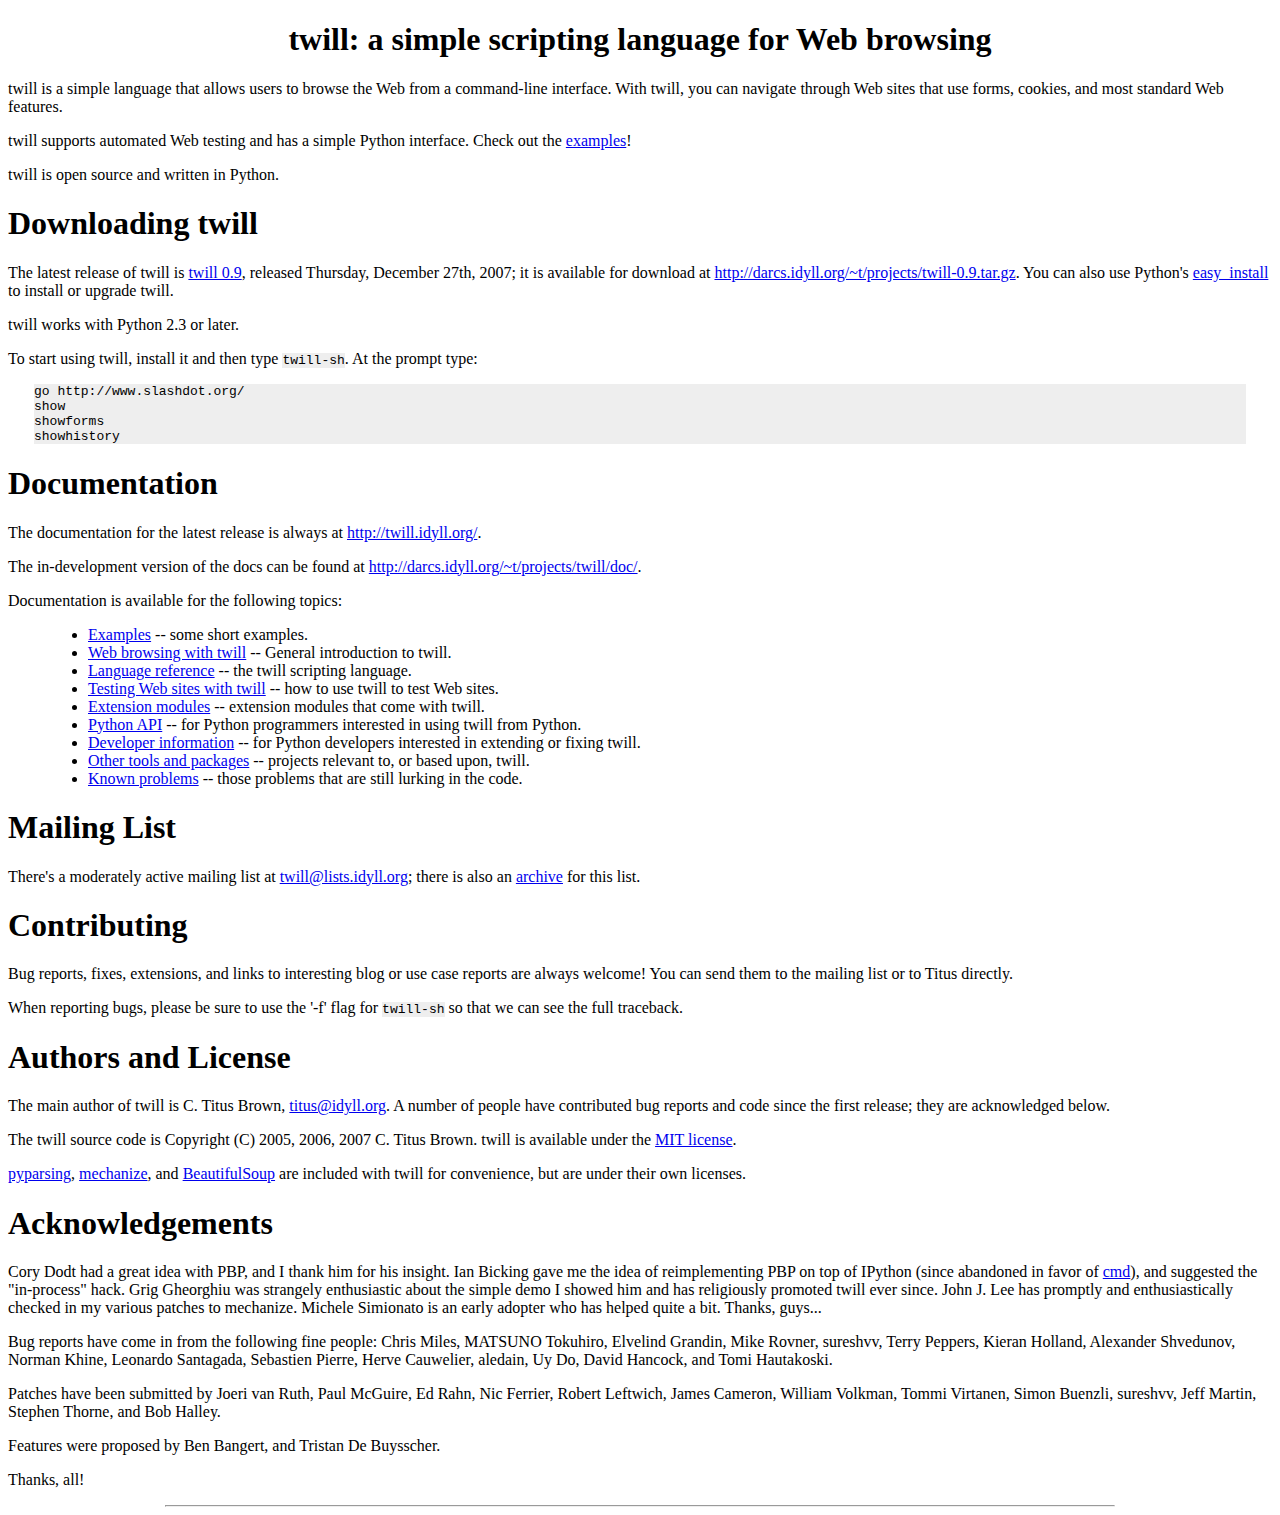
<file: twill/doc/index.html>
<?xml version="1.0" encoding="utf-8" ?>
<!DOCTYPE html PUBLIC "-//W3C//DTD XHTML 1.0 Transitional//EN" "http://www.w3.org/TR/xhtml1/DTD/xhtml1-transitional.dtd">
<html xmlns="http://www.w3.org/1999/xhtml" xml:lang="en" lang="en">
<head>
<meta http-equiv="Content-Type" content="text/html; charset=utf-8" />
<meta name="generator" content="Docutils 0.4: http://docutils.sourceforge.net/" />
<title>twill: a simple scripting language for Web browsing</title>
<style type="text/css">

/*
:Author: David Goodger
:Contact: goodger@users.sourceforge.net
:Date: $Date: 2005-12-18 01:56:14 +0100 (Sun, 18 Dec 2005) $
:Revision: $Revision: 4224 $
:Copyright: This stylesheet has been placed in the public domain.

Default cascading style sheet for the HTML output of Docutils.

See http://docutils.sf.net/docs/howto/html-stylesheets.html for how to
customize this style sheet.
*/

/* used to remove borders from tables and images */
.borderless, table.borderless td, table.borderless th {
  border: 0 }

table.borderless td, table.borderless th {
  /* Override padding for "table.docutils td" with "! important".
     The right padding separates the table cells. */
  padding: 0 0.5em 0 0 ! important }

.first {
  /* Override more specific margin styles with "! important". */
  margin-top: 0 ! important }

.last, .with-subtitle {
  margin-bottom: 0 ! important }

.hidden {
  display: none }

a.toc-backref {
  text-decoration: none ;
  color: black }

blockquote.epigraph {
  margin: 2em 5em ; }

dl.docutils dd {
  margin-bottom: 0.5em }

/* Uncomment (and remove this text!) to get bold-faced definition list terms
dl.docutils dt {
  font-weight: bold }
*/

div.abstract {
  margin: 2em 5em }

div.abstract p.topic-title {
  font-weight: bold ;
  text-align: center }

div.admonition, div.attention, div.caution, div.danger, div.error,
div.hint, div.important, div.note, div.tip, div.warning {
  margin: 2em ;
  border: medium outset ;
  padding: 1em }

div.admonition p.admonition-title, div.hint p.admonition-title,
div.important p.admonition-title, div.note p.admonition-title,
div.tip p.admonition-title {
  font-weight: bold ;
  font-family: sans-serif }

div.attention p.admonition-title, div.caution p.admonition-title,
div.danger p.admonition-title, div.error p.admonition-title,
div.warning p.admonition-title {
  color: red ;
  font-weight: bold ;
  font-family: sans-serif }

/* Uncomment (and remove this text!) to get reduced vertical space in
   compound paragraphs.
div.compound .compound-first, div.compound .compound-middle {
  margin-bottom: 0.5em }

div.compound .compound-last, div.compound .compound-middle {
  margin-top: 0.5em }
*/

div.dedication {
  margin: 2em 5em ;
  text-align: center ;
  font-style: italic }

div.dedication p.topic-title {
  font-weight: bold ;
  font-style: normal }

div.figure {
  margin-left: 2em ;
  margin-right: 2em }

div.footer, div.header {
  clear: both;
  font-size: smaller }

div.line-block {
  display: block ;
  margin-top: 1em ;
  margin-bottom: 1em }

div.line-block div.line-block {
  margin-top: 0 ;
  margin-bottom: 0 ;
  margin-left: 1.5em }

div.sidebar {
  margin-left: 1em ;
  border: medium outset ;
  padding: 1em ;
  background-color: #ffffee ;
  width: 40% ;
  float: right ;
  clear: right }

div.sidebar p.rubric {
  font-family: sans-serif ;
  font-size: medium }

div.system-messages {
  margin: 5em }

div.system-messages h1 {
  color: red }

div.system-message {
  border: medium outset ;
  padding: 1em }

div.system-message p.system-message-title {
  color: red ;
  font-weight: bold }

div.topic {
  margin: 2em }

h1.section-subtitle, h2.section-subtitle, h3.section-subtitle,
h4.section-subtitle, h5.section-subtitle, h6.section-subtitle {
  margin-top: 0.4em }

h1.title {
  text-align: center }

h2.subtitle {
  text-align: center }

hr.docutils {
  width: 75% }

img.align-left {
  clear: left }

img.align-right {
  clear: right }

ol.simple, ul.simple {
  margin-bottom: 1em }

ol.arabic {
  list-style: decimal }

ol.loweralpha {
  list-style: lower-alpha }

ol.upperalpha {
  list-style: upper-alpha }

ol.lowerroman {
  list-style: lower-roman }

ol.upperroman {
  list-style: upper-roman }

p.attribution {
  text-align: right ;
  margin-left: 50% }

p.caption {
  font-style: italic }

p.credits {
  font-style: italic ;
  font-size: smaller }

p.label {
  white-space: nowrap }

p.rubric {
  font-weight: bold ;
  font-size: larger ;
  color: maroon ;
  text-align: center }

p.sidebar-title {
  font-family: sans-serif ;
  font-weight: bold ;
  font-size: larger }

p.sidebar-subtitle {
  font-family: sans-serif ;
  font-weight: bold }

p.topic-title {
  font-weight: bold }

pre.address {
  margin-bottom: 0 ;
  margin-top: 0 ;
  font-family: serif ;
  font-size: 100% }

pre.literal-block, pre.doctest-block {
  margin-left: 2em ;
  margin-right: 2em ;
  background-color: #eeeeee }

span.classifier {
  font-family: sans-serif ;
  font-style: oblique }

span.classifier-delimiter {
  font-family: sans-serif ;
  font-weight: bold }

span.interpreted {
  font-family: sans-serif }

span.option {
  white-space: nowrap }

span.pre {
  white-space: pre }

span.problematic {
  color: red }

span.section-subtitle {
  /* font-size relative to parent (h1..h6 element) */
  font-size: 80% }

table.citation {
  border-left: solid 1px gray;
  margin-left: 1px }

table.docinfo {
  margin: 2em 4em }

table.docutils {
  margin-top: 0.5em ;
  margin-bottom: 0.5em }

table.footnote {
  border-left: solid 1px black;
  margin-left: 1px }

table.docutils td, table.docutils th,
table.docinfo td, table.docinfo th {
  padding-left: 0.5em ;
  padding-right: 0.5em ;
  vertical-align: top }

table.docutils th.field-name, table.docinfo th.docinfo-name {
  font-weight: bold ;
  text-align: left ;
  white-space: nowrap ;
  padding-left: 0 }

h1 tt.docutils, h2 tt.docutils, h3 tt.docutils,
h4 tt.docutils, h5 tt.docutils, h6 tt.docutils {
  font-size: 100% }

tt.docutils {
  background-color: #eeeeee }

ul.auto-toc {
  list-style-type: none }

</style>
</head>
<body>
<div class="document" id="twill-a-simple-scripting-language-for-web-browsing">
<h1 class="title">twill: a simple scripting language for Web browsing</h1>
<p>twill is a simple language that allows users to browse the Web from
a command-line interface.  With twill, you can navigate through Web
sites that use forms, cookies, and most standard Web features.</p>
<p>twill supports automated Web testing and has a simple Python interface.
Check out the <a class="reference" href="examples.html">examples</a>!</p>
<p>twill is open source and written in Python.</p>
<div class="section">
<h1><a id="downloading-twill" name="downloading-twill">Downloading twill</a></h1>
<p>The latest release of twill is <a class="reference" href="ANNOUNCE-0.9.txt">twill 0.9</a>,
released Thursday, December 27th, 2007; it is available for download at
<a class="reference" href="http://darcs.idyll.org/~t/projects/twill-0.9.tar.gz">http://darcs.idyll.org/~t/projects/twill-0.9.tar.gz</a>.  You can also use
Python's <a class="reference" href="http://peak.telecommunity.com/DevCenter/EasyInstall">easy_install</a> to install or upgrade twill.</p>
<p>twill works with Python 2.3 or later.</p>
<p>To start using twill, install it and then type <tt class="docutils literal"><span class="pre">twill-sh</span></tt>.  At the
prompt type:</p>
<pre class="literal-block">
go http://www.slashdot.org/
show
showforms
showhistory
</pre>
</div>
<div class="section">
<h1><a id="documentation" name="documentation">Documentation</a></h1>
<p>The documentation for the latest release is always at
<a class="reference" href="http://twill.idyll.org/">http://twill.idyll.org/</a>.</p>
<p>The in-development version of the docs can be found at
<a class="reference" href="http://darcs.idyll.org/~t/projects/twill/doc/">http://darcs.idyll.org/~t/projects/twill/doc/</a>.</p>
<p>Documentation is available for the following topics:</p>
<blockquote>
<ul class="simple">
<li><a class="reference" href="examples.html">Examples</a> -- some short examples.</li>
<li><a class="reference" href="browsing.html">Web browsing with twill</a> -- General introduction to twill.</li>
<li><a class="reference" href="commands.html">Language reference</a> -- the twill scripting language.</li>
<li><a class="reference" href="testing.html">Testing Web sites with twill</a> -- how to use twill to test Web sites.</li>
<li><a class="reference" href="extensions.html">Extension modules</a> -- extension modules that come with twill.</li>
<li><a class="reference" href="python-api.html">Python API</a> -- for Python programmers interested in using twill from
Python.</li>
<li><a class="reference" href="developer.html">Developer information</a> -- for Python developers interested in extending
or fixing twill.</li>
<li><a class="reference" href="other.html">Other tools and packages</a> -- projects relevant to, or based upon, twill.</li>
<li><a class="reference" href="problems.html">Known problems</a> -- those problems that are still lurking in the code.</li>
</ul>
</blockquote>
</div>
<div class="section">
<h1><a id="mailing-list" name="mailing-list">Mailing List</a></h1>
<p>There's a moderately active mailing list at <a class="reference" href="mailto:twill&#64;lists.idyll.org">twill&#64;lists.idyll.org</a>; there is
also an <a class="reference" href="http://lists.idyll.org/pipermail/twill/">archive</a> for this list.</p>
</div>
<div class="section">
<h1><a id="contributing" name="contributing">Contributing</a></h1>
<p>Bug reports, fixes, extensions, and links to interesting blog or
use case reports are always welcome!  You can send them to the mailing
list or to Titus directly.</p>
<p>When reporting bugs, please be sure to use the '-f' flag for <tt class="docutils literal"><span class="pre">twill-sh</span></tt>
so that we can see the full traceback.</p>
</div>
<div class="section">
<h1><a id="authors-and-license" name="authors-and-license">Authors and License</a></h1>
<p>The main author of twill is C. Titus Brown, <a class="reference" href="mailto:titus&#64;idyll.org">titus&#64;idyll.org</a>.  A
number of people have contributed bug reports and code since the first
release; they are acknowledged below.</p>
<p>The twill source code is Copyright (C) 2005, 2006, 2007 C. Titus
Brown.  twill is available under the <a class="reference" href="http://www.opensource.org/licenses/mit-license.php">MIT license</a>.</p>
<p><a class="reference" href="http://pyparsing.sourceforge.net/">pyparsing</a>, <a class="reference" href="http://wwwsearch.sf.net/">mechanize</a>, and <a class="reference" href="http://www.crummy.com/software/BeautifulSoup/">BeautifulSoup</a> are included with twill for
convenience, but are under their own licenses.</p>
</div>
<div class="section">
<h1><a id="acknowledgements" name="acknowledgements">Acknowledgements</a></h1>
<p>Cory Dodt had a great idea with PBP, and I thank him for his insight.
Ian Bicking gave me the idea of reimplementing PBP on top of IPython
(since abandoned in favor of <a class="reference" href="http://docs.python.org/lib/module-cmd.html">cmd</a>), and suggested the &quot;in-process&quot;
hack.  Grig Gheorghiu was strangely enthusiastic about the simple demo
I showed him and has religiously promoted twill ever since.  John
J. Lee has promptly and enthusiastically checked in my various patches
to mechanize.  Michele Simionato is an early adopter who has helped
quite a bit.  Thanks, guys...</p>
<p>Bug reports have come in from the following fine people: Chris Miles,
MATSUNO Tokuhiro, Elvelind Grandin, Mike Rovner, sureshvv, Terry Peppers,
Kieran Holland, Alexander Shvedunov, Norman Khine, Leonardo Santagada,
Sebastien Pierre, Herve Cauwelier, aledain, Uy Do, David Hancock,
and Tomi Hautakoski.</p>
<p>Patches have been submitted by Joeri van Ruth, Paul McGuire, Ed Rahn,
Nic Ferrier, Robert Leftwich, James Cameron, William Volkman,
Tommi Virtanen, Simon Buenzli, sureshvv, Jeff Martin, Stephen
Thorne, and Bob Halley.</p>
<p>Features were proposed by Ben Bangert, and Tristan De Buysscher.</p>
<p>Thanks, all!</p>
<hr class="docutils" />
</div>
</div>
</body>
</html>
</file>
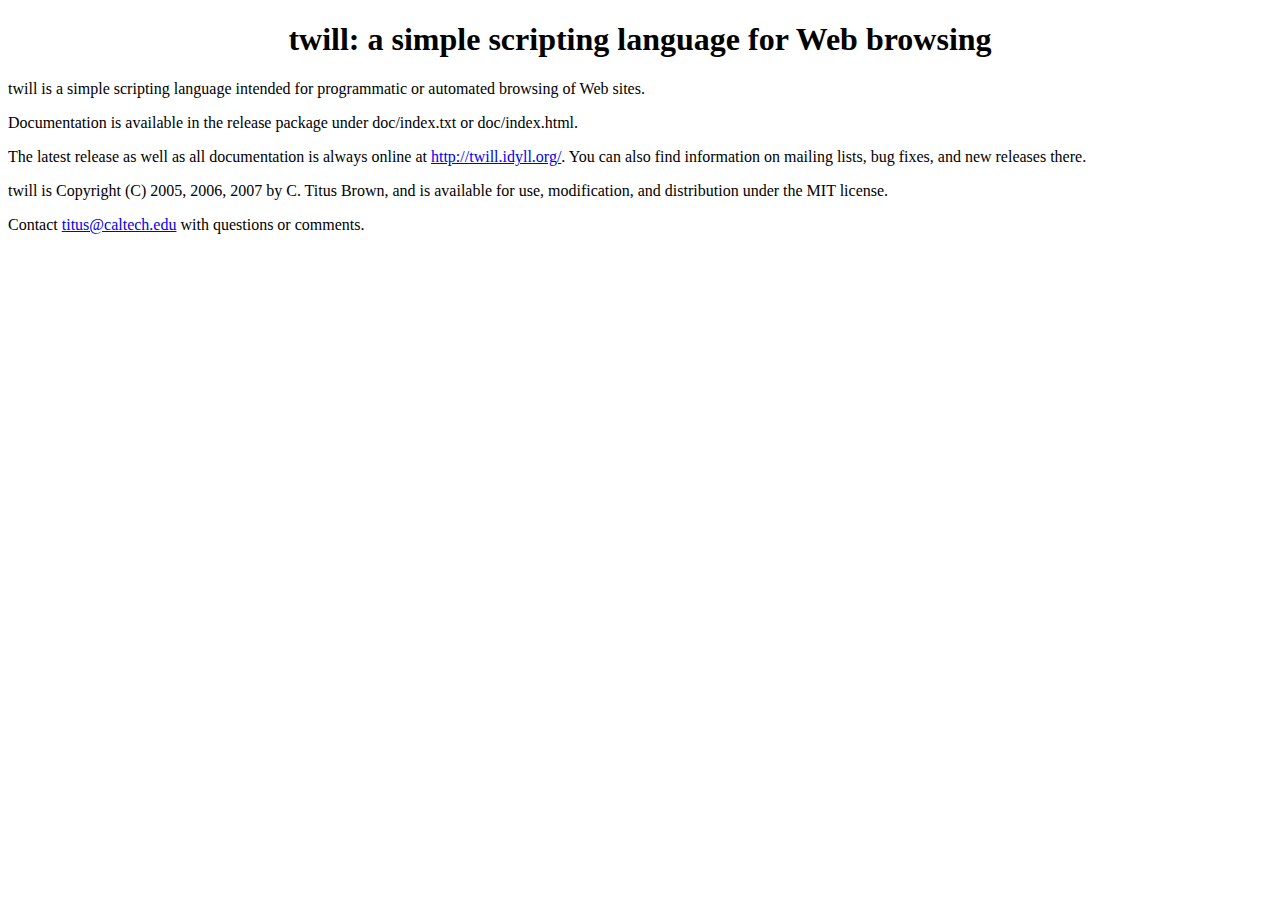
<file: twill/README.html>
<?xml version="1.0" encoding="utf-8" ?>
<!DOCTYPE html PUBLIC "-//W3C//DTD XHTML 1.0 Transitional//EN" "http://www.w3.org/TR/xhtml1/DTD/xhtml1-transitional.dtd">
<html xmlns="http://www.w3.org/1999/xhtml" xml:lang="en" lang="en">
<head>
<meta http-equiv="Content-Type" content="text/html; charset=utf-8" />
<meta name="generator" content="Docutils 0.4: http://docutils.sourceforge.net/" />
<title>twill: a simple scripting language for Web browsing</title>
<style type="text/css">

/*
:Author: David Goodger
:Contact: goodger@users.sourceforge.net
:Date: $Date: 2005-12-18 01:56:14 +0100 (Sun, 18 Dec 2005) $
:Revision: $Revision: 4224 $
:Copyright: This stylesheet has been placed in the public domain.

Default cascading style sheet for the HTML output of Docutils.

See http://docutils.sf.net/docs/howto/html-stylesheets.html for how to
customize this style sheet.
*/

/* used to remove borders from tables and images */
.borderless, table.borderless td, table.borderless th {
  border: 0 }

table.borderless td, table.borderless th {
  /* Override padding for "table.docutils td" with "! important".
     The right padding separates the table cells. */
  padding: 0 0.5em 0 0 ! important }

.first {
  /* Override more specific margin styles with "! important". */
  margin-top: 0 ! important }

.last, .with-subtitle {
  margin-bottom: 0 ! important }

.hidden {
  display: none }

a.toc-backref {
  text-decoration: none ;
  color: black }

blockquote.epigraph {
  margin: 2em 5em ; }

dl.docutils dd {
  margin-bottom: 0.5em }

/* Uncomment (and remove this text!) to get bold-faced definition list terms
dl.docutils dt {
  font-weight: bold }
*/

div.abstract {
  margin: 2em 5em }

div.abstract p.topic-title {
  font-weight: bold ;
  text-align: center }

div.admonition, div.attention, div.caution, div.danger, div.error,
div.hint, div.important, div.note, div.tip, div.warning {
  margin: 2em ;
  border: medium outset ;
  padding: 1em }

div.admonition p.admonition-title, div.hint p.admonition-title,
div.important p.admonition-title, div.note p.admonition-title,
div.tip p.admonition-title {
  font-weight: bold ;
  font-family: sans-serif }

div.attention p.admonition-title, div.caution p.admonition-title,
div.danger p.admonition-title, div.error p.admonition-title,
div.warning p.admonition-title {
  color: red ;
  font-weight: bold ;
  font-family: sans-serif }

/* Uncomment (and remove this text!) to get reduced vertical space in
   compound paragraphs.
div.compound .compound-first, div.compound .compound-middle {
  margin-bottom: 0.5em }

div.compound .compound-last, div.compound .compound-middle {
  margin-top: 0.5em }
*/

div.dedication {
  margin: 2em 5em ;
  text-align: center ;
  font-style: italic }

div.dedication p.topic-title {
  font-weight: bold ;
  font-style: normal }

div.figure {
  margin-left: 2em ;
  margin-right: 2em }

div.footer, div.header {
  clear: both;
  font-size: smaller }

div.line-block {
  display: block ;
  margin-top: 1em ;
  margin-bottom: 1em }

div.line-block div.line-block {
  margin-top: 0 ;
  margin-bottom: 0 ;
  margin-left: 1.5em }

div.sidebar {
  margin-left: 1em ;
  border: medium outset ;
  padding: 1em ;
  background-color: #ffffee ;
  width: 40% ;
  float: right ;
  clear: right }

div.sidebar p.rubric {
  font-family: sans-serif ;
  font-size: medium }

div.system-messages {
  margin: 5em }

div.system-messages h1 {
  color: red }

div.system-message {
  border: medium outset ;
  padding: 1em }

div.system-message p.system-message-title {
  color: red ;
  font-weight: bold }

div.topic {
  margin: 2em }

h1.section-subtitle, h2.section-subtitle, h3.section-subtitle,
h4.section-subtitle, h5.section-subtitle, h6.section-subtitle {
  margin-top: 0.4em }

h1.title {
  text-align: center }

h2.subtitle {
  text-align: center }

hr.docutils {
  width: 75% }

img.align-left {
  clear: left }

img.align-right {
  clear: right }

ol.simple, ul.simple {
  margin-bottom: 1em }

ol.arabic {
  list-style: decimal }

ol.loweralpha {
  list-style: lower-alpha }

ol.upperalpha {
  list-style: upper-alpha }

ol.lowerroman {
  list-style: lower-roman }

ol.upperroman {
  list-style: upper-roman }

p.attribution {
  text-align: right ;
  margin-left: 50% }

p.caption {
  font-style: italic }

p.credits {
  font-style: italic ;
  font-size: smaller }

p.label {
  white-space: nowrap }

p.rubric {
  font-weight: bold ;
  font-size: larger ;
  color: maroon ;
  text-align: center }

p.sidebar-title {
  font-family: sans-serif ;
  font-weight: bold ;
  font-size: larger }

p.sidebar-subtitle {
  font-family: sans-serif ;
  font-weight: bold }

p.topic-title {
  font-weight: bold }

pre.address {
  margin-bottom: 0 ;
  margin-top: 0 ;
  font-family: serif ;
  font-size: 100% }

pre.literal-block, pre.doctest-block {
  margin-left: 2em ;
  margin-right: 2em ;
  background-color: #eeeeee }

span.classifier {
  font-family: sans-serif ;
  font-style: oblique }

span.classifier-delimiter {
  font-family: sans-serif ;
  font-weight: bold }

span.interpreted {
  font-family: sans-serif }

span.option {
  white-space: nowrap }

span.pre {
  white-space: pre }

span.problematic {
  color: red }

span.section-subtitle {
  /* font-size relative to parent (h1..h6 element) */
  font-size: 80% }

table.citation {
  border-left: solid 1px gray;
  margin-left: 1px }

table.docinfo {
  margin: 2em 4em }

table.docutils {
  margin-top: 0.5em ;
  margin-bottom: 0.5em }

table.footnote {
  border-left: solid 1px black;
  margin-left: 1px }

table.docutils td, table.docutils th,
table.docinfo td, table.docinfo th {
  padding-left: 0.5em ;
  padding-right: 0.5em ;
  vertical-align: top }

table.docutils th.field-name, table.docinfo th.docinfo-name {
  font-weight: bold ;
  text-align: left ;
  white-space: nowrap ;
  padding-left: 0 }

h1 tt.docutils, h2 tt.docutils, h3 tt.docutils,
h4 tt.docutils, h5 tt.docutils, h6 tt.docutils {
  font-size: 100% }

tt.docutils {
  background-color: #eeeeee }

ul.auto-toc {
  list-style-type: none }

</style>
</head>
<body>
<div class="document" id="twill-a-simple-scripting-language-for-web-browsing">
<h1 class="title">twill: a simple scripting language for Web browsing</h1>
<p>twill is a simple scripting language intended for programmatic or
automated browsing of Web sites.</p>
<p>Documentation is available in the release package under
doc/index.txt or doc/index.html.</p>
<p>The latest release as well as all documentation is always online at
<a class="reference" href="http://twill.idyll.org/">http://twill.idyll.org/</a>.  You can also find
information on mailing lists, bug fixes, and new releases there.</p>
<p>twill is Copyright (C) 2005, 2006, 2007 by C. Titus Brown, and is
available for use, modification, and distribution under the MIT
license.</p>
<p>Contact <a class="reference" href="mailto:titus&#64;caltech.edu">titus&#64;caltech.edu</a> with questions or comments.</p>
</div>
</body>
</html>
</file>
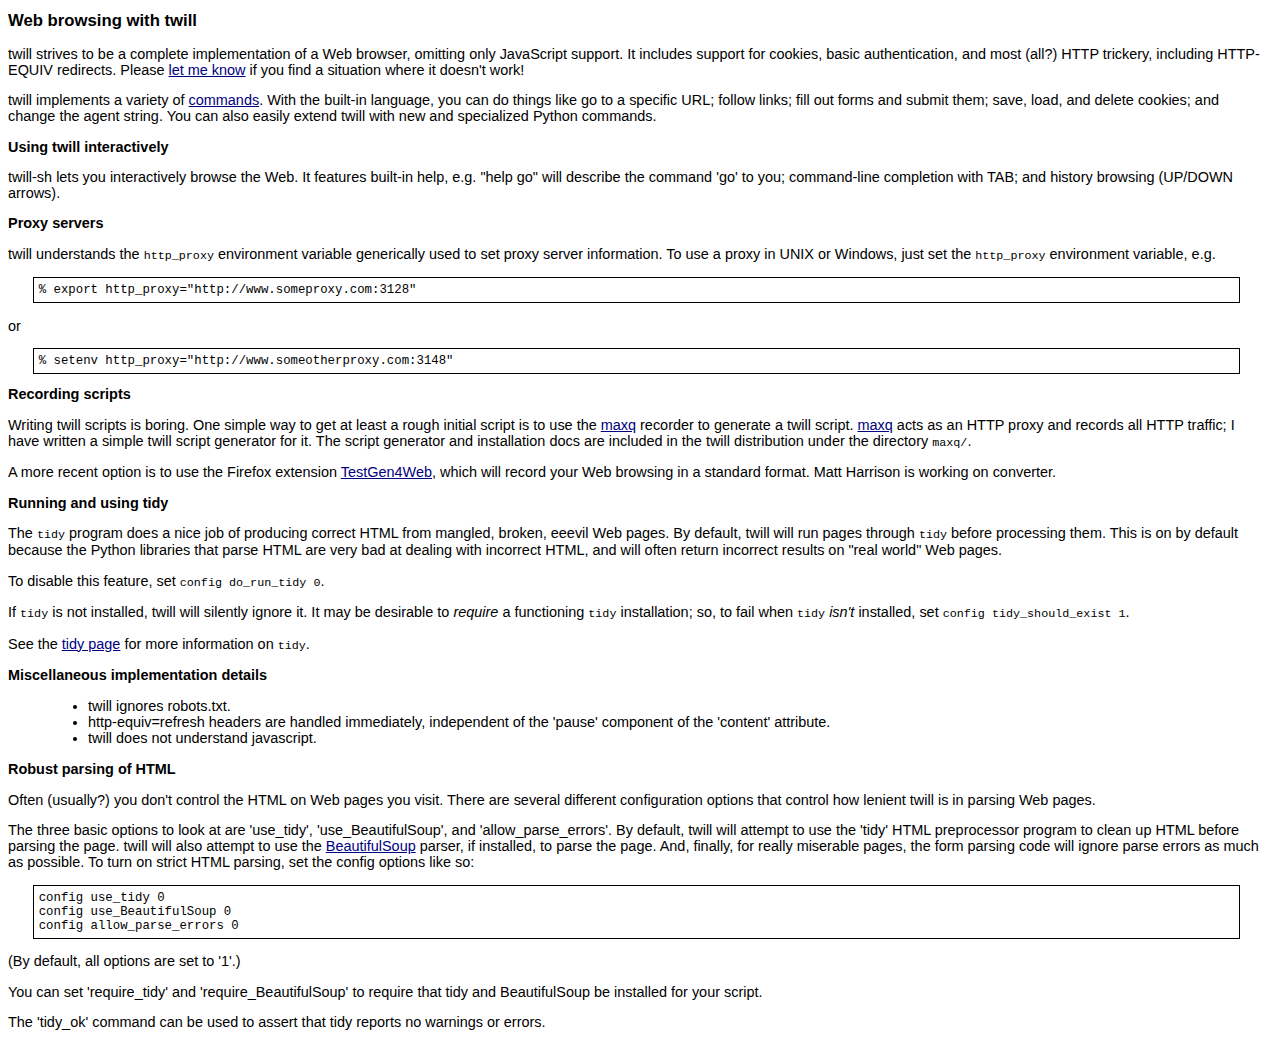
<file: twill/doc/browsing.html>
<?xml version="1.0" encoding="utf-8" ?>
<!DOCTYPE html PUBLIC "-//W3C//DTD XHTML 1.0 Transitional//EN" "http://www.w3.org/TR/xhtml1/DTD/xhtml1-transitional.dtd">
<html xmlns="http://www.w3.org/1999/xhtml" xml:lang="en" lang="en">
<head>
<meta http-equiv="Content-Type" content="text/html; charset=utf-8" />
<meta name="generator" content="Docutils 0.3.7: http://docutils.sourceforge.net/" />
<title>Web browsing with twill</title>
<link rel="stylesheet" href="default.css" type="text/css" />
</head>
<body>
<div class="document" id="web-browsing-with-twill">
<h1 class="title">Web browsing with twill</h1>
<p>twill strives to be a complete implementation of a Web browser,
omitting only JavaScript support.  It includes support for cookies,
basic authentication, and most (all?) HTTP trickery, including
HTTP-EQUIV redirects.  Please <a class="reference" href="mailto:twill&#64;lists.idyll.org">let me know</a> if you find a situation
where it doesn't work!</p>
<p>twill implements a variety of <a class="reference" href="commands.html">commands</a>.  With the built-in language,
you can do things like go to a specific URL; follow links; fill out
forms and submit them; save, load, and delete cookies; and change the
agent string.  You can also easily extend twill with new and specialized
Python commands.</p>
<div class="section" id="using-twill-interactively">
<h1><a name="using-twill-interactively">Using twill interactively</a></h1>
<p>twill-sh lets you interactively browse the Web.  It features built-in
help, e.g. &quot;help go&quot; will describe the command 'go' to you;
command-line completion with TAB; and history browsing (UP/DOWN arrows).</p>
</div>
<div class="section" id="proxy-servers">
<h1><a name="proxy-servers">Proxy servers</a></h1>
<p>twill understands the <tt class="docutils literal"><span class="pre">http_proxy</span></tt> environment variable generically
used to set proxy server information.  To use a proxy in UNIX or
Windows, just set the <tt class="docutils literal"><span class="pre">http_proxy</span></tt> environment variable, e.g.</p>
<pre class="literal-block">
% export http_proxy=&quot;http://www.someproxy.com:3128&quot;
</pre>
<p>or</p>
<pre class="literal-block">
% setenv http_proxy=&quot;http://www.someotherproxy.com:3148&quot;
</pre>
</div>
<div class="section" id="recording-scripts">
<h1><a name="recording-scripts">Recording scripts</a></h1>
<p>Writing twill scripts is boring.  One simple way to get at least a
rough initial script is to use the <a class="reference" href="http://maxq.tigris.org/">maxq</a> recorder to generate a twill
script.  <a class="reference" href="http://maxq.tigris.org/">maxq</a> acts as an HTTP proxy and records all HTTP traffic; I
have written a simple twill script generator for it.  The script
generator and installation docs are included in the twill distribution
under the directory <tt class="docutils literal"><span class="pre">maxq/</span></tt>.</p>
<p>A more recent option is to use the Firefox extension <a class="reference" href="http://developer.spikesource.com/wiki/index.php/Projects:TestGen4Web">TestGen4Web</a>, which
will record your Web browsing in a standard format.  Matt Harrison is
working on converter.</p>
</div>
<div class="section" id="running-and-using-tidy">
<h1><a name="running-and-using-tidy">Running and using tidy</a></h1>
<p>The <tt class="docutils literal"><span class="pre">tidy</span></tt> program does a nice job of producing correct HTML from
mangled, broken, eeevil Web pages.  By default, twill will run pages
through <tt class="docutils literal"><span class="pre">tidy</span></tt> before processing them.  This is on by default
because the Python libraries that parse HTML are very bad at dealing
with incorrect HTML, and will often return incorrect results on &quot;real
world&quot; Web pages.</p>
<p>To disable this feature, set <tt class="docutils literal"><span class="pre">config</span> <span class="pre">do_run_tidy</span> <span class="pre">0</span></tt>.</p>
<p>If <tt class="docutils literal"><span class="pre">tidy</span></tt> is not installed, twill will silently ignore it.  It may
be desirable to <em>require</em> a functioning <tt class="docutils literal"><span class="pre">tidy</span></tt> installation; so, to fail
when <tt class="docutils literal"><span class="pre">tidy</span></tt> <em>isn't</em> installed, set <tt class="docutils literal"><span class="pre">config</span> <span class="pre">tidy_should_exist</span> <span class="pre">1</span></tt>.</p>
<p>See the <a class="reference" href="http://tidy.sourceforge.net/">tidy page</a> for more information on <tt class="docutils literal"><span class="pre">tidy</span></tt>.</p>
</div>
<div class="section" id="miscellaneous-implementation-details">
<h1><a name="miscellaneous-implementation-details">Miscellaneous implementation details</a></h1>
<blockquote>
<ul class="simple">
<li>twill ignores robots.txt.</li>
<li>http-equiv=refresh headers are handled immediately, independent of the
'pause' component of the 'content' attribute.</li>
<li>twill does not understand javascript.</li>
</ul>
</blockquote>
</div>
<div class="section" id="robust-parsing-of-html">
<h1><a name="robust-parsing-of-html">Robust parsing of HTML</a></h1>
<p>Often (usually?) you don't control the HTML on Web pages you visit.
There are several different configuration options that control how
lenient twill is in parsing Web pages.</p>
<p>The three basic options to look at are 'use_tidy',
'use_BeautifulSoup', and 'allow_parse_errors'.  By default, twill will
attempt to use the 'tidy' HTML preprocessor program to clean up HTML
before parsing the page.  twill will also attempt to use the
<a class="reference" href="http://www.crummy.com/software/BeautifulSoup/">BeautifulSoup</a> parser, if installed, to parse the page.  And, finally,
for really miserable pages, the form parsing code will ignore parse
errors as much as possible.  To turn on strict HTML parsing, set the
config options like so:</p>
<pre class="literal-block">
config use_tidy 0
config use_BeautifulSoup 0
config allow_parse_errors 0
</pre>
<p>(By default, all options are set to '1'.)</p>
<p>You can set 'require_tidy' and 'require_BeautifulSoup' to require
that tidy and BeautifulSoup be installed for your script.</p>
<p>The 'tidy_ok' command can be used to assert that tidy reports no warnings
or errors.</p>
</div>
</div>
</body>
</html>
</file>
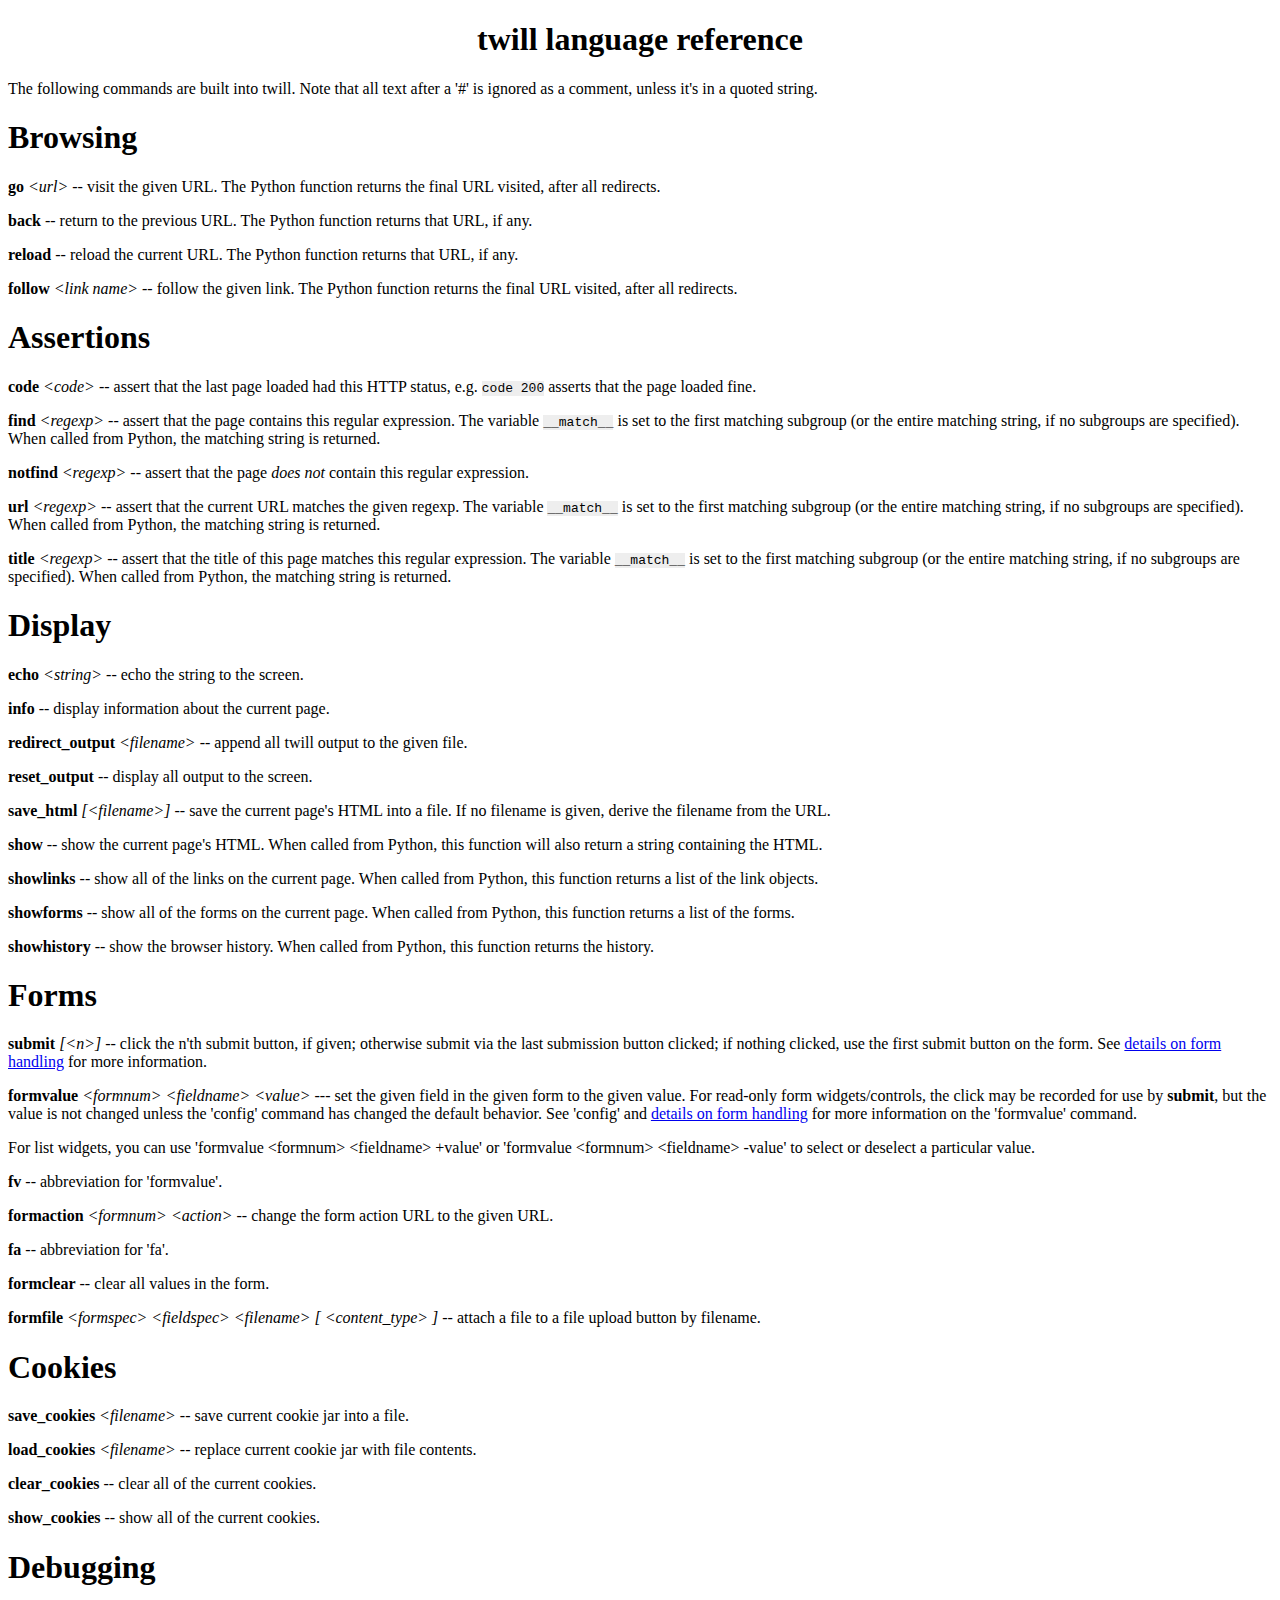
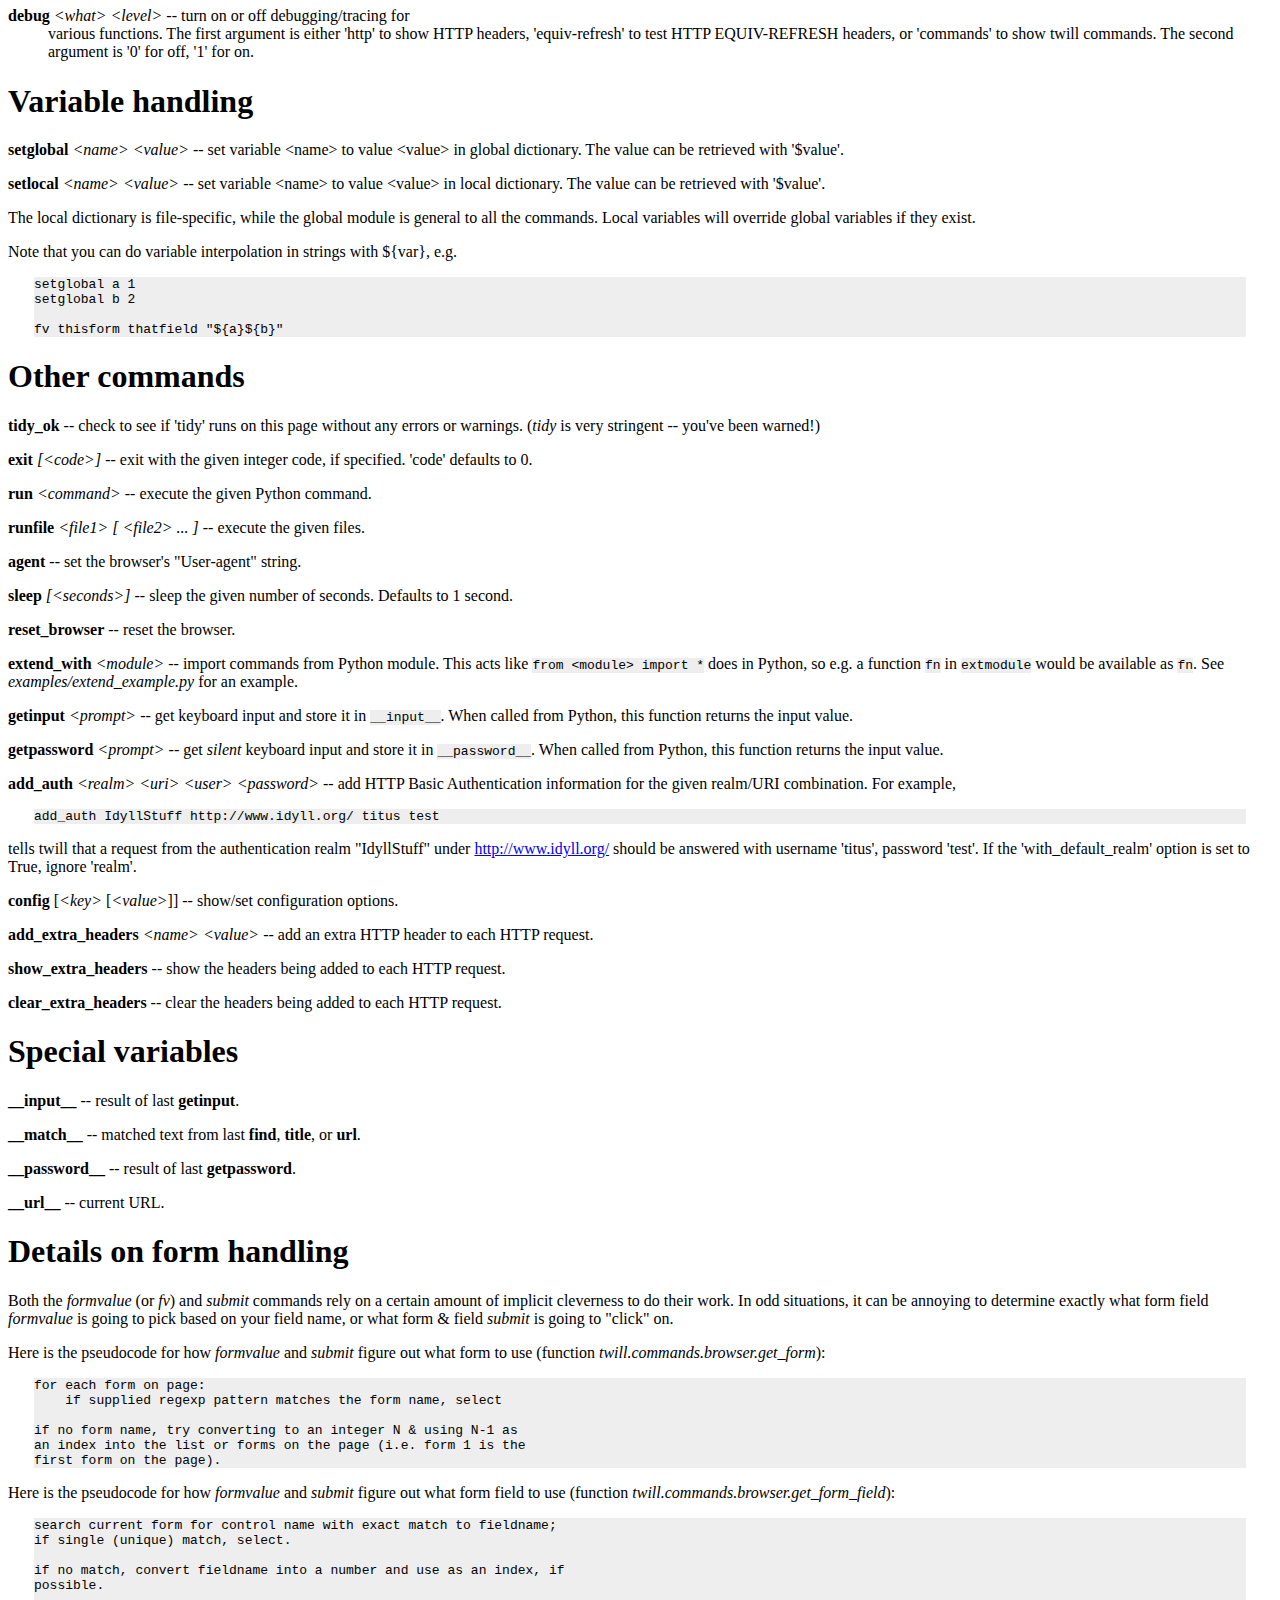
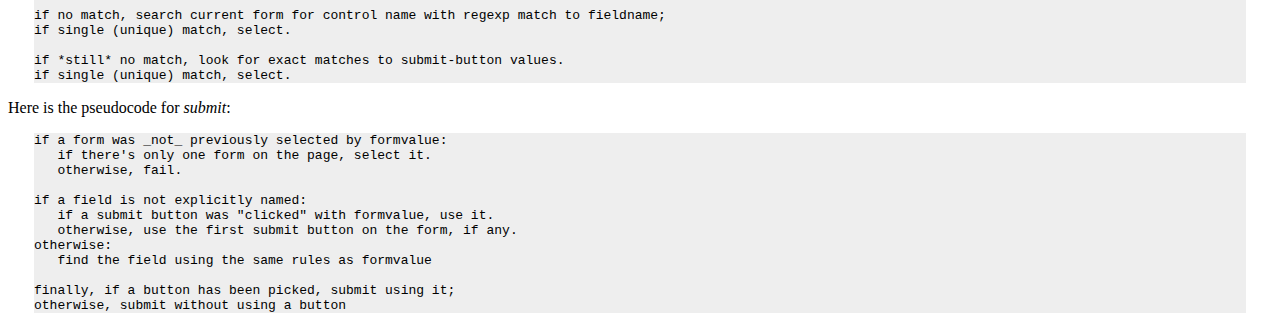
<file: twill/doc/commands.html>
<?xml version="1.0" encoding="utf-8" ?>
<!DOCTYPE html PUBLIC "-//W3C//DTD XHTML 1.0 Transitional//EN" "http://www.w3.org/TR/xhtml1/DTD/xhtml1-transitional.dtd">
<html xmlns="http://www.w3.org/1999/xhtml" xml:lang="en" lang="en">
<head>
<meta http-equiv="Content-Type" content="text/html; charset=utf-8" />
<meta name="generator" content="Docutils 0.4: http://docutils.sourceforge.net/" />
<title>twill language reference</title>
<style type="text/css">

/*
:Author: David Goodger
:Contact: goodger@users.sourceforge.net
:Date: $Date: 2005-12-18 01:56:14 +0100 (Sun, 18 Dec 2005) $
:Revision: $Revision: 4224 $
:Copyright: This stylesheet has been placed in the public domain.

Default cascading style sheet for the HTML output of Docutils.

See http://docutils.sf.net/docs/howto/html-stylesheets.html for how to
customize this style sheet.
*/

/* used to remove borders from tables and images */
.borderless, table.borderless td, table.borderless th {
  border: 0 }

table.borderless td, table.borderless th {
  /* Override padding for "table.docutils td" with "! important".
     The right padding separates the table cells. */
  padding: 0 0.5em 0 0 ! important }

.first {
  /* Override more specific margin styles with "! important". */
  margin-top: 0 ! important }

.last, .with-subtitle {
  margin-bottom: 0 ! important }

.hidden {
  display: none }

a.toc-backref {
  text-decoration: none ;
  color: black }

blockquote.epigraph {
  margin: 2em 5em ; }

dl.docutils dd {
  margin-bottom: 0.5em }

/* Uncomment (and remove this text!) to get bold-faced definition list terms
dl.docutils dt {
  font-weight: bold }
*/

div.abstract {
  margin: 2em 5em }

div.abstract p.topic-title {
  font-weight: bold ;
  text-align: center }

div.admonition, div.attention, div.caution, div.danger, div.error,
div.hint, div.important, div.note, div.tip, div.warning {
  margin: 2em ;
  border: medium outset ;
  padding: 1em }

div.admonition p.admonition-title, div.hint p.admonition-title,
div.important p.admonition-title, div.note p.admonition-title,
div.tip p.admonition-title {
  font-weight: bold ;
  font-family: sans-serif }

div.attention p.admonition-title, div.caution p.admonition-title,
div.danger p.admonition-title, div.error p.admonition-title,
div.warning p.admonition-title {
  color: red ;
  font-weight: bold ;
  font-family: sans-serif }

/* Uncomment (and remove this text!) to get reduced vertical space in
   compound paragraphs.
div.compound .compound-first, div.compound .compound-middle {
  margin-bottom: 0.5em }

div.compound .compound-last, div.compound .compound-middle {
  margin-top: 0.5em }
*/

div.dedication {
  margin: 2em 5em ;
  text-align: center ;
  font-style: italic }

div.dedication p.topic-title {
  font-weight: bold ;
  font-style: normal }

div.figure {
  margin-left: 2em ;
  margin-right: 2em }

div.footer, div.header {
  clear: both;
  font-size: smaller }

div.line-block {
  display: block ;
  margin-top: 1em ;
  margin-bottom: 1em }

div.line-block div.line-block {
  margin-top: 0 ;
  margin-bottom: 0 ;
  margin-left: 1.5em }

div.sidebar {
  margin-left: 1em ;
  border: medium outset ;
  padding: 1em ;
  background-color: #ffffee ;
  width: 40% ;
  float: right ;
  clear: right }

div.sidebar p.rubric {
  font-family: sans-serif ;
  font-size: medium }

div.system-messages {
  margin: 5em }

div.system-messages h1 {
  color: red }

div.system-message {
  border: medium outset ;
  padding: 1em }

div.system-message p.system-message-title {
  color: red ;
  font-weight: bold }

div.topic {
  margin: 2em }

h1.section-subtitle, h2.section-subtitle, h3.section-subtitle,
h4.section-subtitle, h5.section-subtitle, h6.section-subtitle {
  margin-top: 0.4em }

h1.title {
  text-align: center }

h2.subtitle {
  text-align: center }

hr.docutils {
  width: 75% }

img.align-left {
  clear: left }

img.align-right {
  clear: right }

ol.simple, ul.simple {
  margin-bottom: 1em }

ol.arabic {
  list-style: decimal }

ol.loweralpha {
  list-style: lower-alpha }

ol.upperalpha {
  list-style: upper-alpha }

ol.lowerroman {
  list-style: lower-roman }

ol.upperroman {
  list-style: upper-roman }

p.attribution {
  text-align: right ;
  margin-left: 50% }

p.caption {
  font-style: italic }

p.credits {
  font-style: italic ;
  font-size: smaller }

p.label {
  white-space: nowrap }

p.rubric {
  font-weight: bold ;
  font-size: larger ;
  color: maroon ;
  text-align: center }

p.sidebar-title {
  font-family: sans-serif ;
  font-weight: bold ;
  font-size: larger }

p.sidebar-subtitle {
  font-family: sans-serif ;
  font-weight: bold }

p.topic-title {
  font-weight: bold }

pre.address {
  margin-bottom: 0 ;
  margin-top: 0 ;
  font-family: serif ;
  font-size: 100% }

pre.literal-block, pre.doctest-block {
  margin-left: 2em ;
  margin-right: 2em ;
  background-color: #eeeeee }

span.classifier {
  font-family: sans-serif ;
  font-style: oblique }

span.classifier-delimiter {
  font-family: sans-serif ;
  font-weight: bold }

span.interpreted {
  font-family: sans-serif }

span.option {
  white-space: nowrap }

span.pre {
  white-space: pre }

span.problematic {
  color: red }

span.section-subtitle {
  /* font-size relative to parent (h1..h6 element) */
  font-size: 80% }

table.citation {
  border-left: solid 1px gray;
  margin-left: 1px }

table.docinfo {
  margin: 2em 4em }

table.docutils {
  margin-top: 0.5em ;
  margin-bottom: 0.5em }

table.footnote {
  border-left: solid 1px black;
  margin-left: 1px }

table.docutils td, table.docutils th,
table.docinfo td, table.docinfo th {
  padding-left: 0.5em ;
  padding-right: 0.5em ;
  vertical-align: top }

table.docutils th.field-name, table.docinfo th.docinfo-name {
  font-weight: bold ;
  text-align: left ;
  white-space: nowrap ;
  padding-left: 0 }

h1 tt.docutils, h2 tt.docutils, h3 tt.docutils,
h4 tt.docutils, h5 tt.docutils, h6 tt.docutils {
  font-size: 100% }

tt.docutils {
  background-color: #eeeeee }

ul.auto-toc {
  list-style-type: none }

</style>
</head>
<body>
<div class="document" id="twill-language-reference">
<h1 class="title">twill language reference</h1>
<p>The following commands are built into twill.  Note that all text after
a '#' is ignored as a comment, unless it's in a quoted string.</p>
<div class="section">
<h1><a id="browsing" name="browsing">Browsing</a></h1>
<p><strong>go</strong> <em>&lt;url&gt;</em> -- visit the given URL.  The Python function returns the
final URL visited, after all redirects.</p>
<p><strong>back</strong> -- return to the previous URL.  The Python function returns that
URL, if any.</p>
<p><strong>reload</strong> -- reload the current URL.  The Python function returns that URL,
if any.</p>
<p><strong>follow</strong> <em>&lt;link name&gt;</em> -- follow the given link.  The Python function
returns the final URL visited, after all redirects.</p>
</div>
<div class="section">
<h1><a id="assertions" name="assertions">Assertions</a></h1>
<p><strong>code</strong> <em>&lt;code&gt;</em> -- assert that the last page loaded had this HTTP status,
e.g. <tt class="docutils literal"><span class="pre">code</span> <span class="pre">200</span></tt> asserts that the page loaded fine.</p>
<p><strong>find</strong> <em>&lt;regexp&gt;</em> -- assert that the page contains this regular expression. The variable <tt class="docutils literal"><span class="pre">__match__</span></tt> is set to the first matching subgroup (or the entire matching string, if no subgroups are specified).  When called from Python,
the matching string is returned.</p>
<p><strong>notfind</strong> <em>&lt;regexp&gt;</em> -- assert that the page <em>does not</em> contain this
regular expression.</p>
<p><strong>url</strong> <em>&lt;regexp&gt;</em> -- assert that the current URL matches the given regexp.  The variable <tt class="docutils literal"><span class="pre">__match__</span></tt> is set to the first matching subgroup (or the entire matching string, if no subgroups are specified).  When called from Python, the matching string is returned.</p>
<p><strong>title</strong> <em>&lt;regexp&gt;</em> -- assert that the title of this page matches this regular expression.  The variable <tt class="docutils literal"><span class="pre">__match__</span></tt> is set to the first matching subgroup (or the entire matching string, if no subgroups are specified).  When called from Python, the matching string is returned.</p>
</div>
<div class="section">
<h1><a id="display" name="display">Display</a></h1>
<p><strong>echo</strong> <em>&lt;string&gt;</em> -- echo the string to the screen.</p>
<p><strong>info</strong> -- display information about the current page.</p>
<p><strong>redirect_output</strong> <em>&lt;filename&gt;</em> -- append all twill output to the given file.</p>
<p><strong>reset_output</strong> -- display all output to the screen.</p>
<p><strong>save_html</strong> <em>[&lt;filename&gt;]</em> -- save the current page's HTML into a file.  If
no filename is given, derive the filename from the URL.</p>
<p><strong>show</strong> -- show the current page's HTML.  When called from Python, this function will also return a string containing the HTML.</p>
<p><strong>showlinks</strong> -- show all of the links on the current page.  When called from Python, this function returns a list of the link objects.</p>
<p><strong>showforms</strong> -- show all of the forms on the current page.  When called from Python, this function returns a list of the forms.</p>
<p><strong>showhistory</strong> -- show the browser history.  When called from Python, this function returns the history.</p>
</div>
<div class="section">
<h1><a id="forms" name="forms">Forms</a></h1>
<p><strong>submit</strong> <em>[&lt;n&gt;]</em> -- click the n'th submit button, if given;
otherwise submit via the last submission button clicked; if nothing
clicked, use the first submit button on the form.  See <a class="reference" href="#id1">details on
form handling</a> for more information.</p>
<p><strong>formvalue</strong> <em>&lt;formnum&gt; &lt;fieldname&gt; &lt;value&gt;</em> --- set the given field in the
given form to the given value.  For read-only form widgets/controls, the
click may be recorded for use by <strong>submit</strong>, but the value is not changed
unless the 'config' command has changed the default behavior.
See 'config' and <a class="reference" href="#id1">details on form handling</a> for more information on
the 'formvalue' command.</p>
<p>For list widgets, you can use 'formvalue &lt;formnum&gt; &lt;fieldname&gt; +value' or
'formvalue &lt;formnum&gt; &lt;fieldname&gt; -value' to select or deselect a particular
value.</p>
<p><strong>fv</strong> -- abbreviation for 'formvalue'.</p>
<p><strong>formaction</strong> <em>&lt;formnum&gt; &lt;action&gt;</em> -- change the form action URL to the given URL.</p>
<p><strong>fa</strong> -- abbreviation for 'fa'.</p>
<p><strong>formclear</strong> -- clear all values in the form.</p>
<p><strong>formfile</strong> <em>&lt;formspec&gt; &lt;fieldspec&gt; &lt;filename&gt; [ &lt;content_type&gt; ]</em> -- attach a file to a file upload button by filename.</p>
</div>
<div class="section">
<h1><a id="cookies" name="cookies">Cookies</a></h1>
<p><strong>save_cookies</strong> <em>&lt;filename&gt;</em> -- save current cookie jar into a file.</p>
<p><strong>load_cookies</strong> <em>&lt;filename&gt;</em> -- replace current cookie jar with file contents.</p>
<p><strong>clear_cookies</strong> -- clear all of the current cookies.</p>
<p><strong>show_cookies</strong> -- show all of the current cookies.</p>
</div>
<div class="section">
<h1><a id="debugging" name="debugging">Debugging</a></h1>
<dl class="docutils">
<dt><strong>debug</strong> <em>&lt;what&gt;</em> <em>&lt;level&gt;</em> -- turn on or off debugging/tracing for</dt>
<dd>various functions.  The first argument is either 'http' to show HTTP
headers, 'equiv-refresh' to test HTTP EQUIV-REFRESH headers, or
'commands' to show twill commands.  The second argument is '0' for off,
'1' for on.</dd>
</dl>
</div>
<div class="section">
<h1><a id="variable-handling" name="variable-handling">Variable handling</a></h1>
<p><strong>setglobal</strong> <em>&lt;name&gt; &lt;value&gt;</em> -- set variable &lt;name&gt; to value &lt;value&gt; in
global dictionary.  The value can be retrieved with '$value'.</p>
<p><strong>setlocal</strong> <em>&lt;name&gt; &lt;value&gt;</em> -- set variable &lt;name&gt; to value &lt;value&gt; in
local dictionary.  The value can be retrieved with '$value'.</p>
<p>The local dictionary is file-specific, while the global module is general
to all the commands.  Local variables will override global variables if
they exist.</p>
<p>Note that you can do variable interpolation in strings with ${var}, e.g.</p>
<pre class="literal-block">
setglobal a 1
setglobal b 2

fv thisform thatfield &quot;${a}${b}&quot;
</pre>
</div>
<div class="section">
<h1><a id="other-commands" name="other-commands">Other commands</a></h1>
<p><strong>tidy_ok</strong> -- check to see if 'tidy' runs on this page without any errors or warnings.  (<cite>tidy</cite> is very stringent -- you've been warned!)</p>
<p><strong>exit</strong> <em>[&lt;code&gt;]</em> -- exit with the given integer code, if specified.  'code' defaults to 0.</p>
<p><strong>run</strong> <em>&lt;command&gt;</em> -- execute the given Python command.</p>
<p><strong>runfile</strong> <em>&lt;file1&gt; [ &lt;file2&gt; ... ]</em> -- execute the given files.</p>
<p><strong>agent</strong> -- set the browser's &quot;User-agent&quot; string.</p>
<p><strong>sleep</strong> <em>[&lt;seconds&gt;]</em> -- sleep the given number of seconds.  Defaults to 1 second.</p>
<p><strong>reset_browser</strong> -- reset the browser.</p>
<p><strong>extend_with</strong> <em>&lt;module&gt;</em> -- import commands from Python module.  This acts
like <tt class="docutils literal"><span class="pre">from</span> <span class="pre">&lt;module&gt;</span> <span class="pre">import</span> <span class="pre">*</span></tt> does in Python, so e.g. a function
<tt class="docutils literal"><span class="pre">fn</span></tt> in <tt class="docutils literal"><span class="pre">extmodule</span></tt> would be available as <tt class="docutils literal"><span class="pre">fn</span></tt>.  See <em>examples/extend_example.py</em> for an example.</p>
<p><strong>getinput</strong> <em>&lt;prompt&gt;</em> -- get keyboard input and store it in <tt class="docutils literal"><span class="pre">__input__</span></tt>.  When called from Python, this function returns the input value.</p>
<p><strong>getpassword</strong> <em>&lt;prompt&gt;</em> -- get <em>silent</em> keyboard input and store
it in <tt class="docutils literal"><span class="pre">__password__</span></tt>.  When called from Python, this function returns the input value.</p>
<p><strong>add_auth</strong> <em>&lt;realm&gt; &lt;uri&gt; &lt;user&gt; &lt;password&gt;</em> -- add HTTP Basic Authentication information for the given realm/URI combination.  For example,</p>
<pre class="literal-block">
add_auth IdyllStuff http://www.idyll.org/ titus test
</pre>
<p>tells twill that a request from the authentication realm
&quot;IdyllStuff&quot; under <a class="reference" href="http://www.idyll.org/">http://www.idyll.org/</a> should be answered with
username 'titus', password 'test'.  If the 'with_default_realm' option
is set to True, ignore 'realm'.</p>
<p><strong>config</strong> [<em>&lt;key&gt;</em> [<em>&lt;value&gt;</em>]] -- show/set configuration options.</p>
<p><strong>add_extra_headers</strong> <em>&lt;name&gt;</em> <em>&lt;value&gt;</em> -- add an extra HTTP header to
each HTTP request.</p>
<p><strong>show_extra_headers</strong> -- show the headers being added to each HTTP request.</p>
<p><strong>clear_extra_headers</strong> -- clear the headers being added to each HTTP request.</p>
</div>
<div class="section">
<h1><a id="special-variables" name="special-variables">Special variables</a></h1>
<p><strong>__input__</strong> -- result of last <strong>getinput</strong>.</p>
<p><strong>__match__</strong> -- matched text from last <strong>find</strong>, <strong>title</strong>, or <strong>url</strong>.</p>
<p><strong>__password__</strong> -- result of last <strong>getpassword</strong>.</p>
<p><strong>__url__</strong> -- current URL.</p>
</div>
<div class="section">
<h1><a id="details-on-form-handling" name="details-on-form-handling">Details on form handling</a></h1>
<p id="id1">Both the <cite>formvalue</cite> (or <cite>fv</cite>) and <cite>submit</cite> commands rely on a certain
amount of implicit cleverness to do their work.  In odd situations, it
can be annoying to determine exactly what form field <cite>formvalue</cite> is
going to pick based on your field name, or what form &amp; field <cite>submit</cite>
is going to &quot;click&quot; on.</p>
<p>Here is the pseudocode for how <cite>formvalue</cite> and <cite>submit</cite> figure out
what form to use (function <cite>twill.commands.browser.get_form</cite>):</p>
<pre class="literal-block">
for each form on page:
    if supplied regexp pattern matches the form name, select

if no form name, try converting to an integer N &amp; using N-1 as
an index into the list or forms on the page (i.e. form 1 is the
first form on the page).
</pre>
<p>Here is the pseudocode for how <cite>formvalue</cite> and <cite>submit</cite> figure out
what form field to use (function <cite>twill.commands.browser.get_form_field</cite>):</p>
<pre class="literal-block">
search current form for control name with exact match to fieldname;
if single (unique) match, select.

if no match, convert fieldname into a number and use as an index, if
possible.

if no match, search current form for control name with regexp match to fieldname;
if single (unique) match, select.

if *still* no match, look for exact matches to submit-button values.
if single (unique) match, select.
</pre>
<p>Here is the pseudocode for <cite>submit</cite>:</p>
<pre class="literal-block">
if a form was _not_ previously selected by formvalue:
   if there's only one form on the page, select it.
   otherwise, fail.

if a field is not explicitly named:
   if a submit button was &quot;clicked&quot; with formvalue, use it.
   otherwise, use the first submit button on the form, if any.
otherwise:
   find the field using the same rules as formvalue

finally, if a button has been picked, submit using it;
otherwise, submit without using a button
</pre>
</div>
</div>
</body>
</html>
</file>
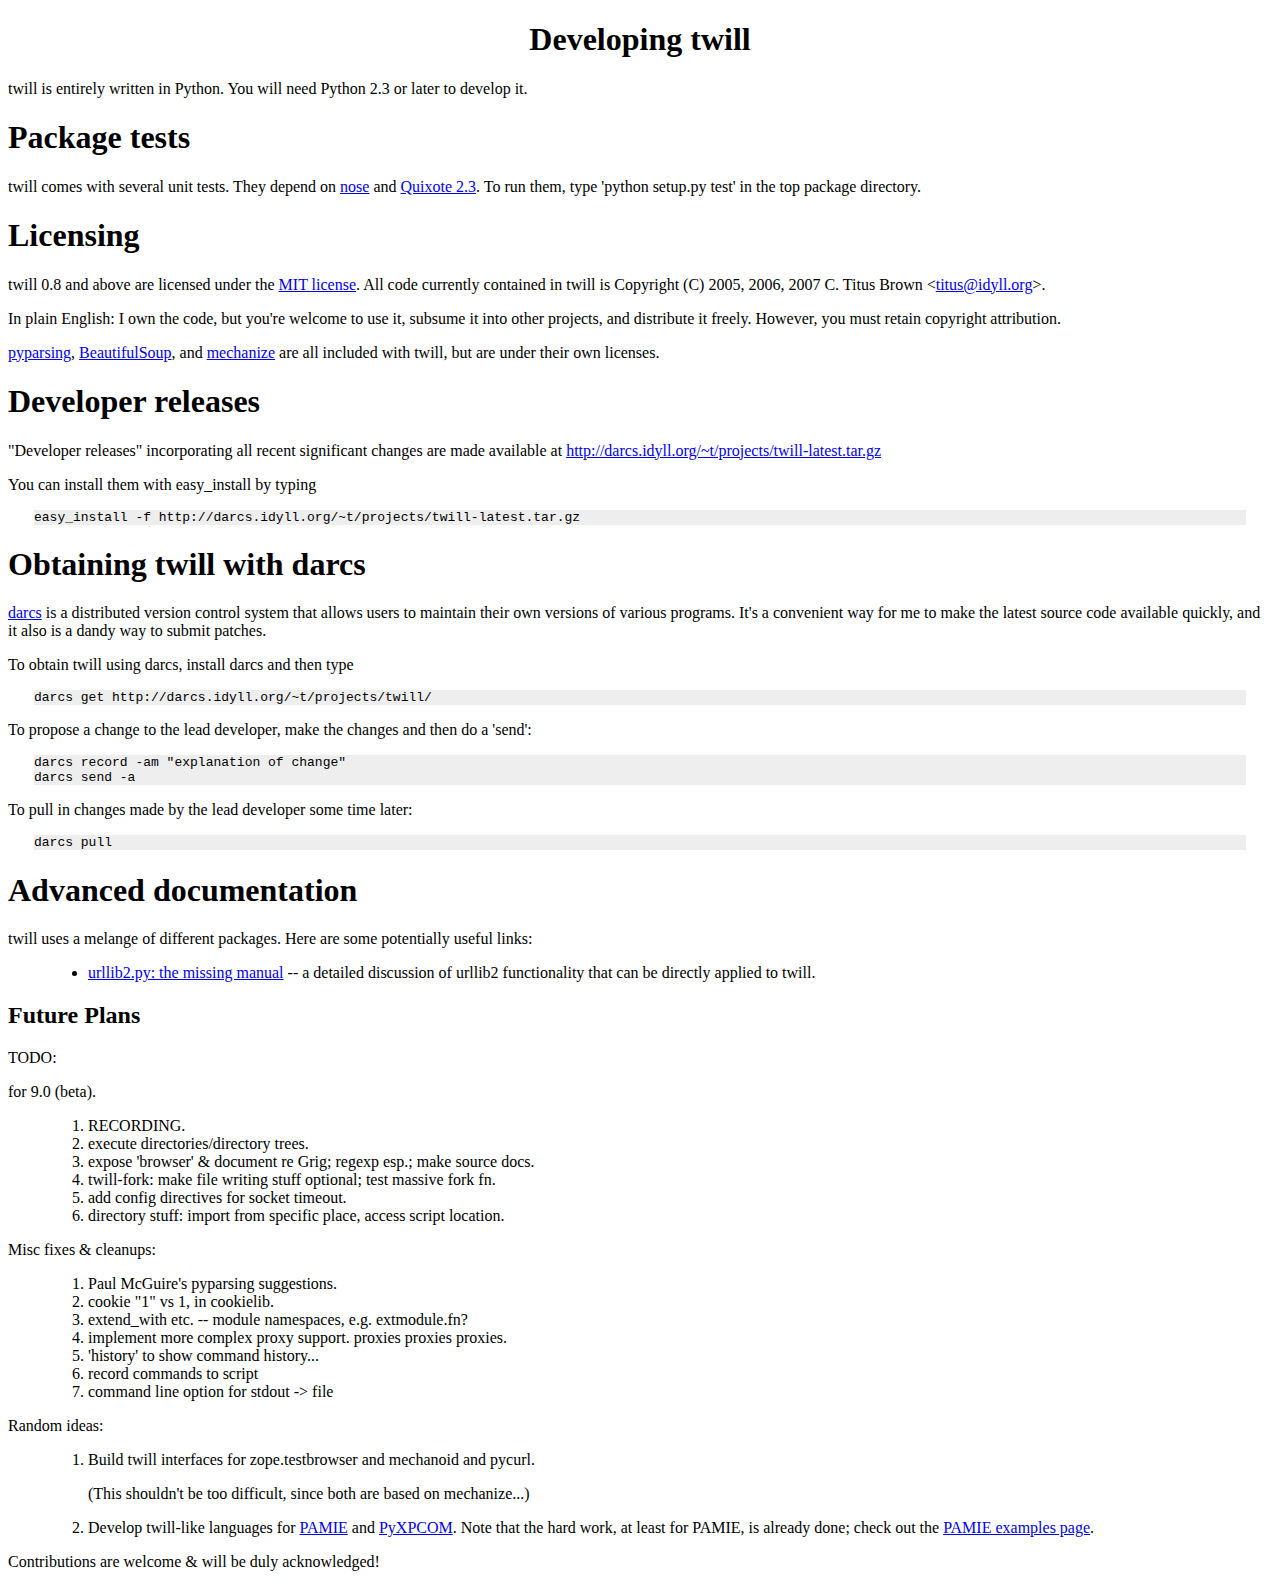
<file: twill/doc/developer.html>
<?xml version="1.0" encoding="utf-8" ?>
<!DOCTYPE html PUBLIC "-//W3C//DTD XHTML 1.0 Transitional//EN" "http://www.w3.org/TR/xhtml1/DTD/xhtml1-transitional.dtd">
<html xmlns="http://www.w3.org/1999/xhtml" xml:lang="en" lang="en">
<head>
<meta http-equiv="Content-Type" content="text/html; charset=utf-8" />
<meta name="generator" content="Docutils 0.4: http://docutils.sourceforge.net/" />
<title>Developing twill</title>
<style type="text/css">

/*
:Author: David Goodger
:Contact: goodger@users.sourceforge.net
:Date: $Date: 2005-12-18 01:56:14 +0100 (Sun, 18 Dec 2005) $
:Revision: $Revision: 4224 $
:Copyright: This stylesheet has been placed in the public domain.

Default cascading style sheet for the HTML output of Docutils.

See http://docutils.sf.net/docs/howto/html-stylesheets.html for how to
customize this style sheet.
*/

/* used to remove borders from tables and images */
.borderless, table.borderless td, table.borderless th {
  border: 0 }

table.borderless td, table.borderless th {
  /* Override padding for "table.docutils td" with "! important".
     The right padding separates the table cells. */
  padding: 0 0.5em 0 0 ! important }

.first {
  /* Override more specific margin styles with "! important". */
  margin-top: 0 ! important }

.last, .with-subtitle {
  margin-bottom: 0 ! important }

.hidden {
  display: none }

a.toc-backref {
  text-decoration: none ;
  color: black }

blockquote.epigraph {
  margin: 2em 5em ; }

dl.docutils dd {
  margin-bottom: 0.5em }

/* Uncomment (and remove this text!) to get bold-faced definition list terms
dl.docutils dt {
  font-weight: bold }
*/

div.abstract {
  margin: 2em 5em }

div.abstract p.topic-title {
  font-weight: bold ;
  text-align: center }

div.admonition, div.attention, div.caution, div.danger, div.error,
div.hint, div.important, div.note, div.tip, div.warning {
  margin: 2em ;
  border: medium outset ;
  padding: 1em }

div.admonition p.admonition-title, div.hint p.admonition-title,
div.important p.admonition-title, div.note p.admonition-title,
div.tip p.admonition-title {
  font-weight: bold ;
  font-family: sans-serif }

div.attention p.admonition-title, div.caution p.admonition-title,
div.danger p.admonition-title, div.error p.admonition-title,
div.warning p.admonition-title {
  color: red ;
  font-weight: bold ;
  font-family: sans-serif }

/* Uncomment (and remove this text!) to get reduced vertical space in
   compound paragraphs.
div.compound .compound-first, div.compound .compound-middle {
  margin-bottom: 0.5em }

div.compound .compound-last, div.compound .compound-middle {
  margin-top: 0.5em }
*/

div.dedication {
  margin: 2em 5em ;
  text-align: center ;
  font-style: italic }

div.dedication p.topic-title {
  font-weight: bold ;
  font-style: normal }

div.figure {
  margin-left: 2em ;
  margin-right: 2em }

div.footer, div.header {
  clear: both;
  font-size: smaller }

div.line-block {
  display: block ;
  margin-top: 1em ;
  margin-bottom: 1em }

div.line-block div.line-block {
  margin-top: 0 ;
  margin-bottom: 0 ;
  margin-left: 1.5em }

div.sidebar {
  margin-left: 1em ;
  border: medium outset ;
  padding: 1em ;
  background-color: #ffffee ;
  width: 40% ;
  float: right ;
  clear: right }

div.sidebar p.rubric {
  font-family: sans-serif ;
  font-size: medium }

div.system-messages {
  margin: 5em }

div.system-messages h1 {
  color: red }

div.system-message {
  border: medium outset ;
  padding: 1em }

div.system-message p.system-message-title {
  color: red ;
  font-weight: bold }

div.topic {
  margin: 2em }

h1.section-subtitle, h2.section-subtitle, h3.section-subtitle,
h4.section-subtitle, h5.section-subtitle, h6.section-subtitle {
  margin-top: 0.4em }

h1.title {
  text-align: center }

h2.subtitle {
  text-align: center }

hr.docutils {
  width: 75% }

img.align-left {
  clear: left }

img.align-right {
  clear: right }

ol.simple, ul.simple {
  margin-bottom: 1em }

ol.arabic {
  list-style: decimal }

ol.loweralpha {
  list-style: lower-alpha }

ol.upperalpha {
  list-style: upper-alpha }

ol.lowerroman {
  list-style: lower-roman }

ol.upperroman {
  list-style: upper-roman }

p.attribution {
  text-align: right ;
  margin-left: 50% }

p.caption {
  font-style: italic }

p.credits {
  font-style: italic ;
  font-size: smaller }

p.label {
  white-space: nowrap }

p.rubric {
  font-weight: bold ;
  font-size: larger ;
  color: maroon ;
  text-align: center }

p.sidebar-title {
  font-family: sans-serif ;
  font-weight: bold ;
  font-size: larger }

p.sidebar-subtitle {
  font-family: sans-serif ;
  font-weight: bold }

p.topic-title {
  font-weight: bold }

pre.address {
  margin-bottom: 0 ;
  margin-top: 0 ;
  font-family: serif ;
  font-size: 100% }

pre.literal-block, pre.doctest-block {
  margin-left: 2em ;
  margin-right: 2em ;
  background-color: #eeeeee }

span.classifier {
  font-family: sans-serif ;
  font-style: oblique }

span.classifier-delimiter {
  font-family: sans-serif ;
  font-weight: bold }

span.interpreted {
  font-family: sans-serif }

span.option {
  white-space: nowrap }

span.pre {
  white-space: pre }

span.problematic {
  color: red }

span.section-subtitle {
  /* font-size relative to parent (h1..h6 element) */
  font-size: 80% }

table.citation {
  border-left: solid 1px gray;
  margin-left: 1px }

table.docinfo {
  margin: 2em 4em }

table.docutils {
  margin-top: 0.5em ;
  margin-bottom: 0.5em }

table.footnote {
  border-left: solid 1px black;
  margin-left: 1px }

table.docutils td, table.docutils th,
table.docinfo td, table.docinfo th {
  padding-left: 0.5em ;
  padding-right: 0.5em ;
  vertical-align: top }

table.docutils th.field-name, table.docinfo th.docinfo-name {
  font-weight: bold ;
  text-align: left ;
  white-space: nowrap ;
  padding-left: 0 }

h1 tt.docutils, h2 tt.docutils, h3 tt.docutils,
h4 tt.docutils, h5 tt.docutils, h6 tt.docutils {
  font-size: 100% }

tt.docutils {
  background-color: #eeeeee }

ul.auto-toc {
  list-style-type: none }

</style>
</head>
<body>
<div class="document" id="developing-twill">
<h1 class="title">Developing twill</h1>
<p>twill is entirely written in Python.  You will need Python 2.3 or later
to develop it.</p>
<div class="section">
<h1><a id="package-tests" name="package-tests">Package tests</a></h1>
<p>twill comes with several unit tests.  They depend on <a class="reference" href="http://somethingaboutorange.com/mrl/projects/nose/">nose</a> and
<a class="reference" href="http://www.mems-exchange.org/software/quixote/">Quixote 2.3</a>.  To run them, type 'python setup.py test'
in the top package directory.</p>
</div>
<div class="section">
<h1><a id="licensing" name="licensing">Licensing</a></h1>
<p>twill 0.8 and above are licensed under the <a class="reference" href="http://www.opensource.org/licenses/mit-license.php">MIT license</a>.  All code
currently contained in twill is Copyright (C) 2005, 2006, 2007
C. Titus Brown &lt;<a class="reference" href="mailto:titus&#64;idyll.org">titus&#64;idyll.org</a>&gt;.</p>
<p>In plain English: I own the code, but you're welcome to use it,
subsume it into other projects, and distribute it freely.  However,
you must retain copyright attribution.</p>
<p><a class="reference" href="http://pyparsing.sourceforge.net/">pyparsing</a>, <a class="reference" href="http://www.crummy.com/software/BeautifulSoup/">BeautifulSoup</a>, and <a class="reference" href="http://wwwsearch.sf.net/">mechanize</a> are all included with
twill, but are under their own licenses.</p>
</div>
<div class="section">
<h1><a id="developer-releases" name="developer-releases">Developer releases</a></h1>
<p>&quot;Developer releases&quot; incorporating all recent significant changes are
made available at <a class="reference" href="http://darcs.idyll.org/~t/projects/twill-latest.tar.gz">http://darcs.idyll.org/~t/projects/twill-latest.tar.gz</a></p>
<p>You can install them with easy_install by typing</p>
<pre class="literal-block">
easy_install -f http://darcs.idyll.org/~t/projects/twill-latest.tar.gz
</pre>
</div>
<div class="section">
<h1><a id="obtaining-twill-with-darcs" name="obtaining-twill-with-darcs">Obtaining twill with darcs</a></h1>
<p><a class="reference" href="http://abridgegame.org/darcs/">darcs</a> is a distributed version control system that allows users to
maintain their own versions of various programs.  It's a convenient
way for me to make the latest source code available quickly, and
it also is a dandy way to submit patches.</p>
<p>To obtain twill using darcs, install darcs and then type</p>
<pre class="literal-block">
darcs get http://darcs.idyll.org/~t/projects/twill/
</pre>
<p>To propose a change to the lead developer, make the changes and
then do a 'send':</p>
<pre class="literal-block">
darcs record -am &quot;explanation of change&quot;
darcs send -a
</pre>
<p>To pull in changes made by the lead developer some time later:</p>
<pre class="literal-block">
darcs pull
</pre>
</div>
<div class="section">
<h1><a id="advanced-documentation" name="advanced-documentation">Advanced documentation</a></h1>
<p>twill uses a melange of different packages.  Here are some potentially
useful links:</p>
<blockquote>
<ul class="simple">
<li><a class="reference" href="http://www.voidspace.org.uk/python/articles/urllib2.shtml">urllib2.py: the missing manual</a> -- a detailed discussion of urllib2
functionality that can be directly applied to twill.</li>
</ul>
</blockquote>
<div class="section">
<h2><a id="future-plans" name="future-plans">Future Plans</a></h2>
<p>TODO:</p>
<p>for 9.0 (beta).</p>
<blockquote>
<ol class="arabic simple">
<li>RECORDING.</li>
<li>execute directories/directory trees.</li>
<li>expose 'browser' &amp; document re Grig; regexp esp.; make source docs.</li>
<li>twill-fork: make file writing stuff optional; test massive fork fn.</li>
<li>add config directives for socket timeout.</li>
<li>directory stuff: import from specific place, access script location.</li>
</ol>
</blockquote>
<p>Misc fixes &amp; cleanups:</p>
<blockquote>
<ol class="arabic simple">
<li>Paul McGuire's pyparsing suggestions.</li>
<li>cookie &quot;1&quot; vs 1, in cookielib.</li>
<li>extend_with etc. -- module namespaces, e.g. extmodule.fn?</li>
<li>implement more complex proxy support.  proxies proxies proxies.</li>
<li>'history' to show command history...</li>
<li>record commands to script</li>
<li>command line option for stdout -&gt; file</li>
</ol>
</blockquote>
<p>Random ideas:</p>
<blockquote>
<ol class="arabic">
<li><p class="first">Build twill interfaces for zope.testbrowser and mechanoid and pycurl.</p>
<p>(This shouldn't be too difficult, since both are based on mechanize...)</p>
</li>
<li><p class="first">Develop twill-like languages for <a class="reference" href="http://pamie.sourceforge.net/">PAMIE</a> and <a class="reference" href="http://kb.mozillazine.org/PyXPCOM">PyXPCOM</a>.  Note that the
hard work, at least for PAMIE, is already done; check out the
<a class="reference" href="tutoriala.html">PAMIE examples page</a>.</p>
</li>
</ol>
</blockquote>
<p>Contributions are welcome &amp; will be duly acknowledged!</p>
</div>
</div>
</div>
</body>
</html>
</file>
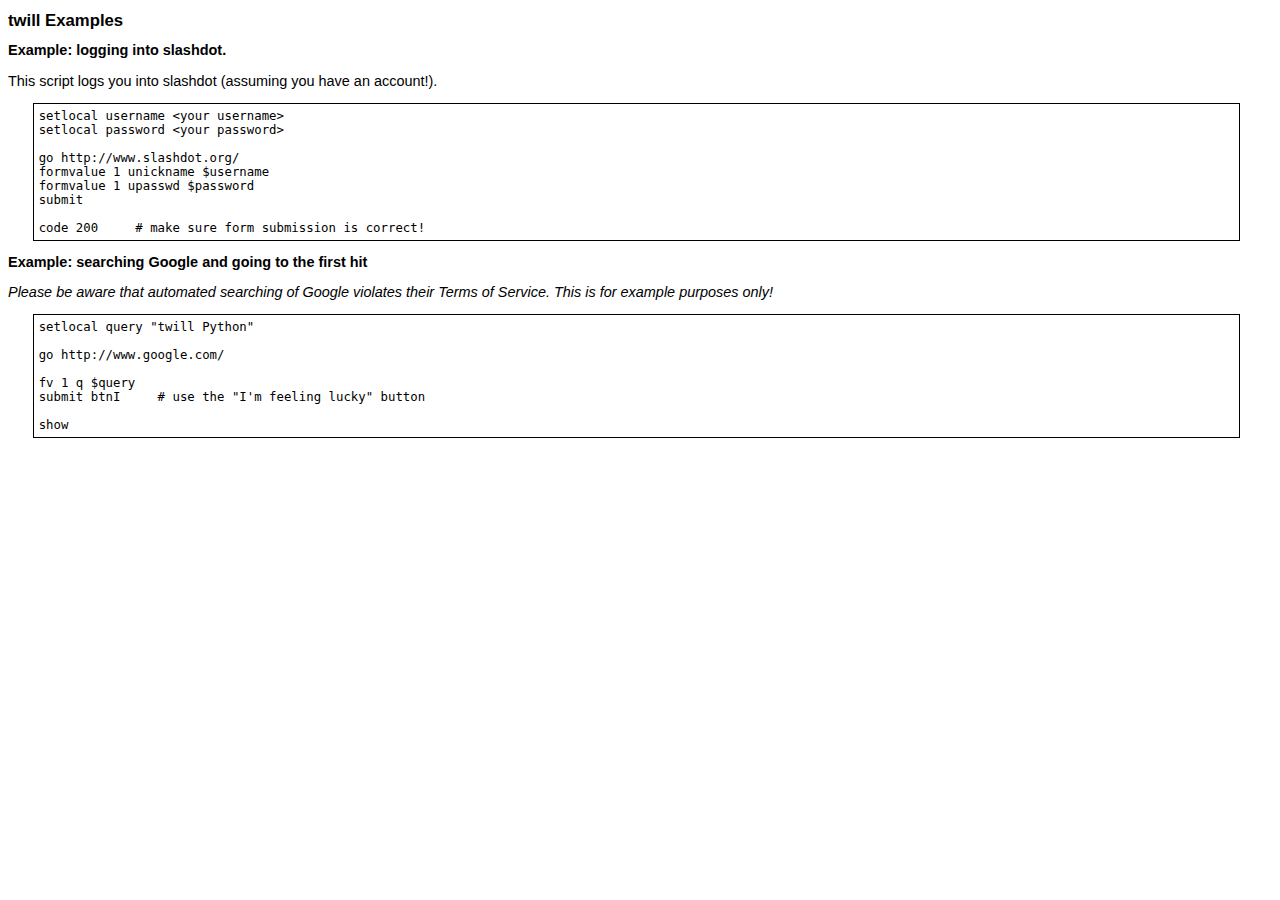
<file: twill/doc/examples.html>
<?xml version="1.0" encoding="utf-8" ?>
<!DOCTYPE html PUBLIC "-//W3C//DTD XHTML 1.0 Transitional//EN" "http://www.w3.org/TR/xhtml1/DTD/xhtml1-transitional.dtd">
<html xmlns="http://www.w3.org/1999/xhtml" xml:lang="en" lang="en">
<head>
<meta http-equiv="Content-Type" content="text/html; charset=utf-8" />
<meta name="generator" content="Docutils 0.3.7: http://docutils.sourceforge.net/" />
<title>twill Examples</title>
<link rel="stylesheet" href="default.css" type="text/css" />
</head>
<body>
<div class="document" id="twill-examples">
<h1 class="title">twill Examples</h1>
<div class="section" id="example-logging-into-slashdot">
<h1><a name="example-logging-into-slashdot">Example: logging into slashdot.</a></h1>
<p>This script logs you into slashdot (assuming you have an account!).</p>
<pre class="literal-block">
setlocal username &lt;your username&gt;
setlocal password &lt;your password&gt;

go http://www.slashdot.org/
formvalue 1 unickname $username
formvalue 1 upasswd $password
submit

code 200     # make sure form submission is correct!
</pre>
</div>
<div class="section" id="example-searching-google-and-going-to-the-first-hit">
<h1><a name="example-searching-google-and-going-to-the-first-hit">Example: searching Google and going to the first hit</a></h1>
<p><em>Please be aware that automated searching of Google violates their
Terms of Service.  This is for example purposes only!</em></p>
<pre class="literal-block">
setlocal query &quot;twill Python&quot;

go http://www.google.com/

fv 1 q $query
submit btnI     # use the &quot;I'm feeling lucky&quot; button

show
</pre>
</div>
</div>
</body>
</html>
</file>
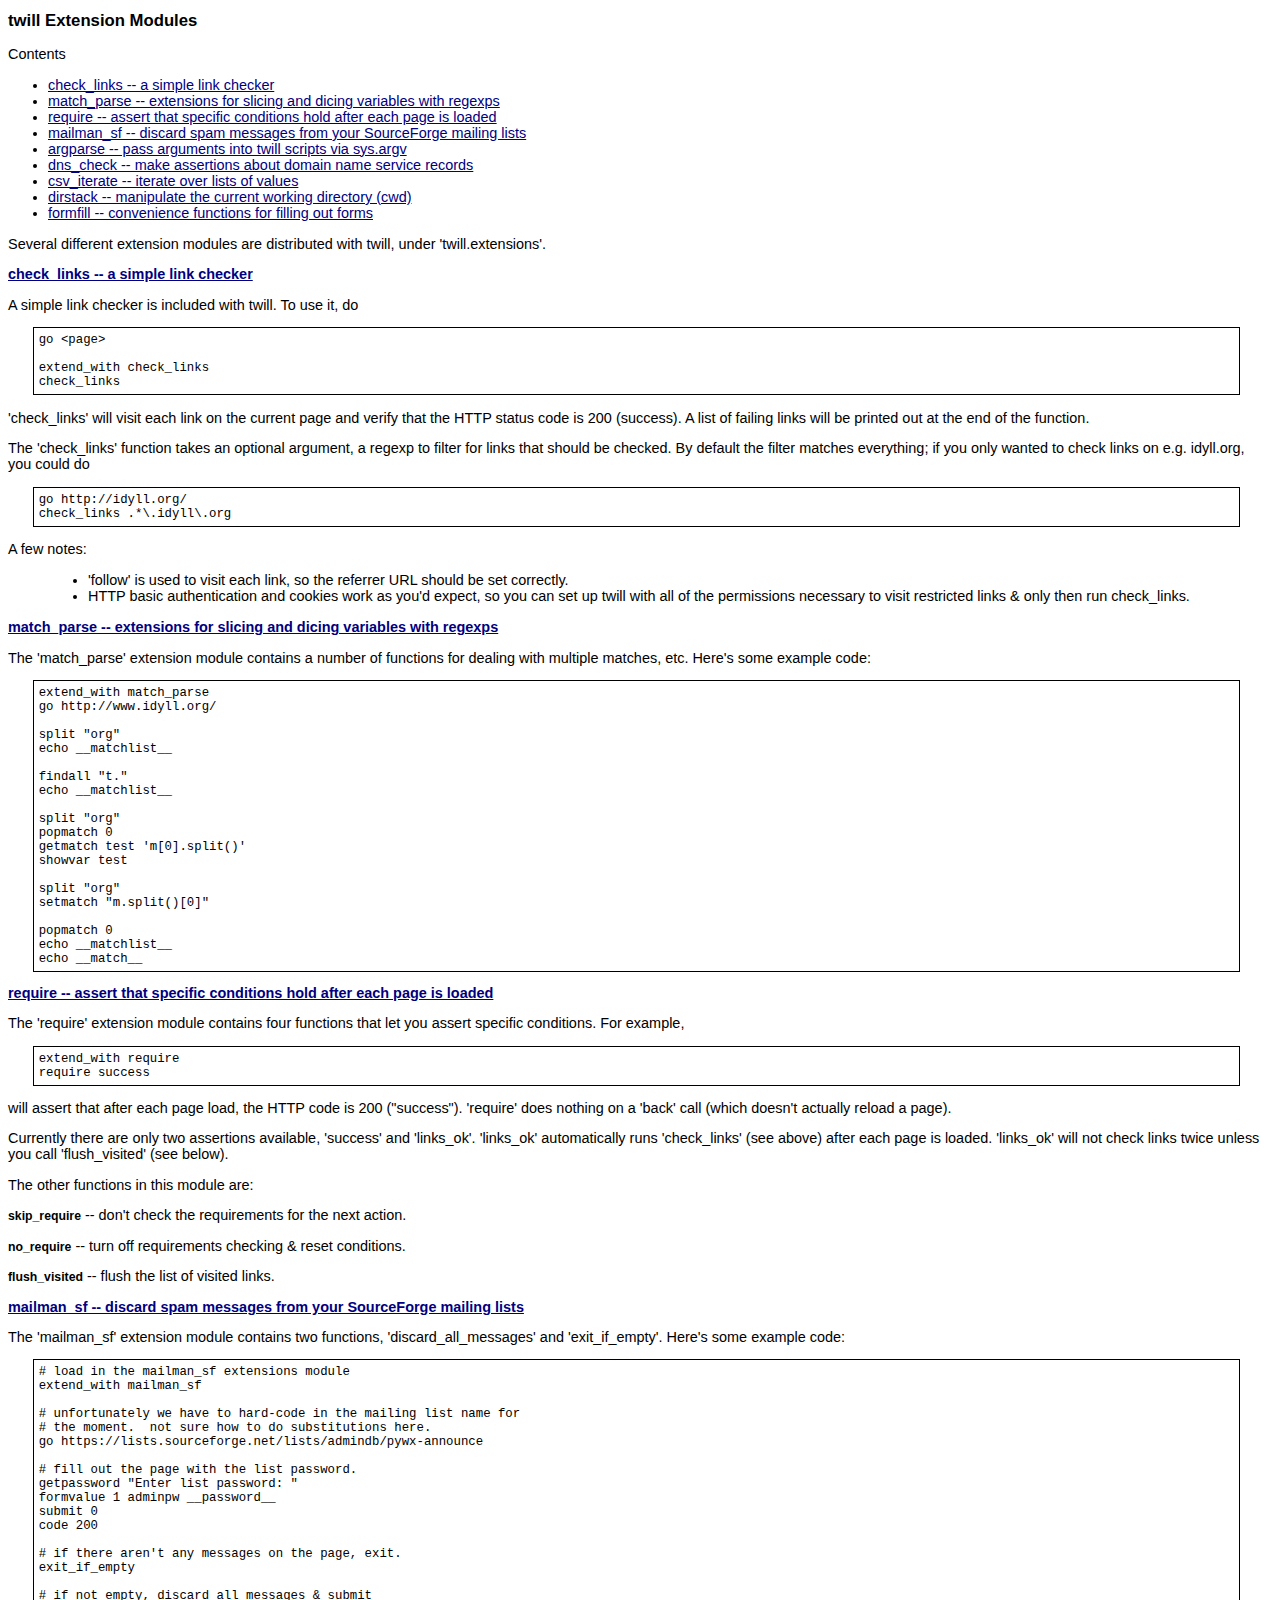
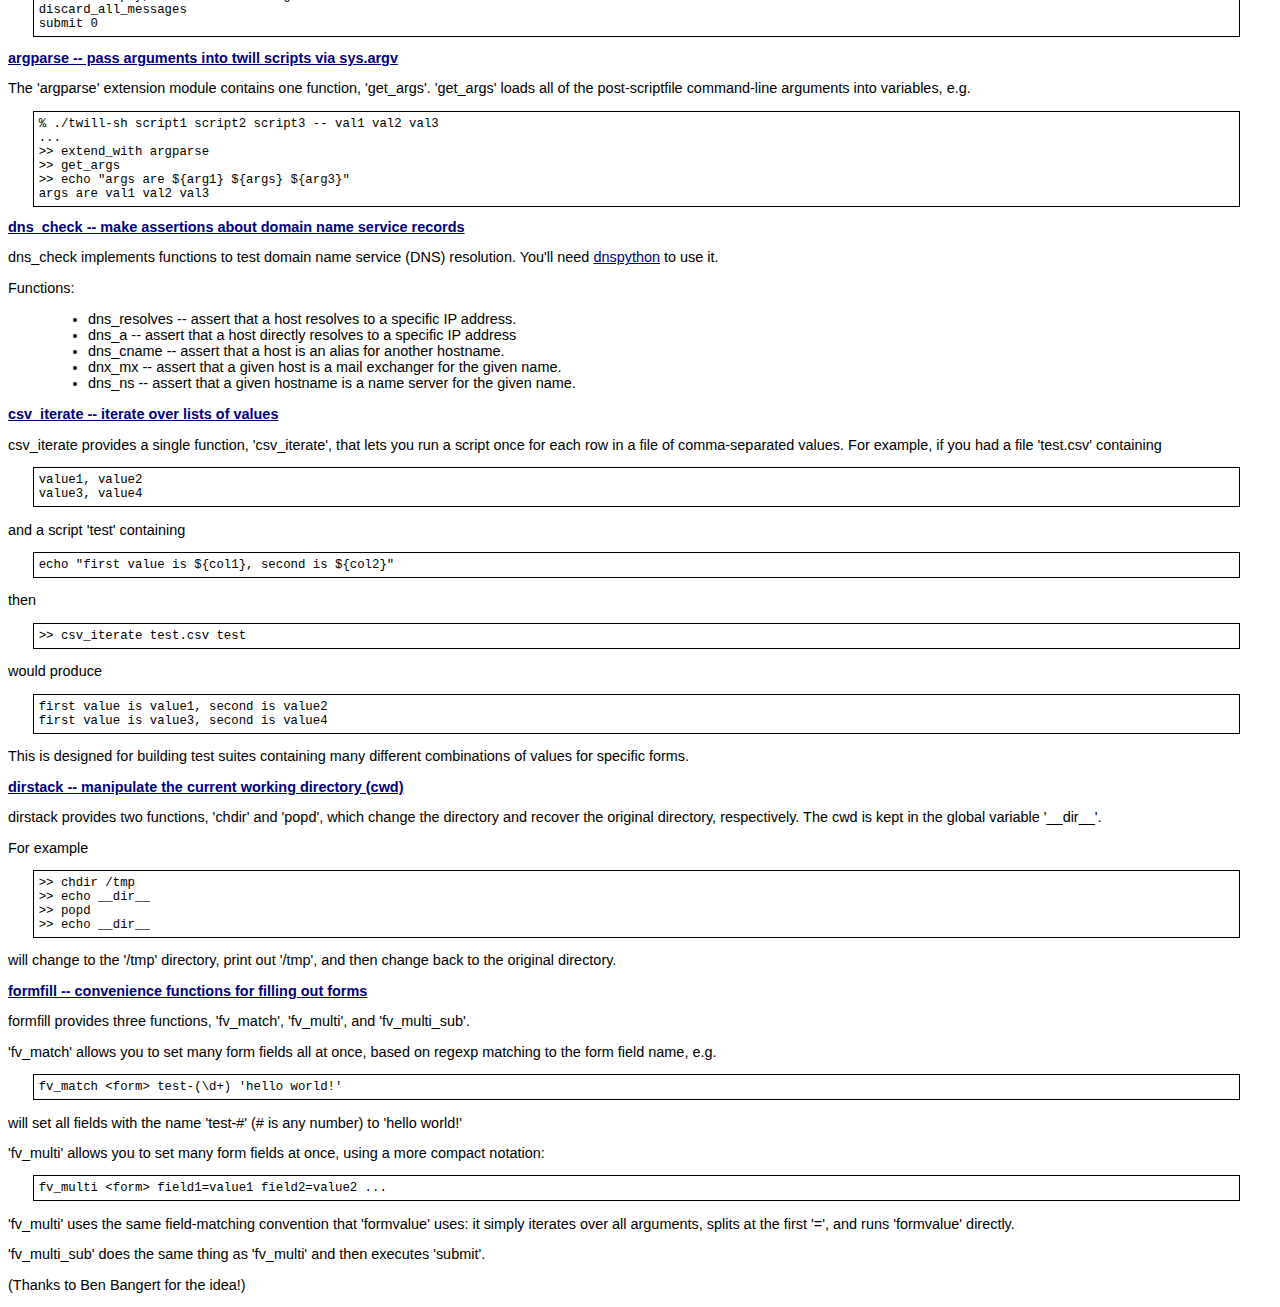
<file: twill/doc/extensions.html>
<?xml version="1.0" encoding="utf-8" ?>
<!DOCTYPE html PUBLIC "-//W3C//DTD XHTML 1.0 Transitional//EN" "http://www.w3.org/TR/xhtml1/DTD/xhtml1-transitional.dtd">
<html xmlns="http://www.w3.org/1999/xhtml" xml:lang="en" lang="en">
<head>
<meta http-equiv="Content-Type" content="text/html; charset=utf-8" />
<meta name="generator" content="Docutils 0.3.7: http://docutils.sourceforge.net/" />
<title>twill Extension Modules</title>
<link rel="stylesheet" href="default.css" type="text/css" />
</head>
<body>
<div class="document" id="twill-extension-modules">
<h1 class="title">twill Extension Modules</h1>
<div class="contents topic" id="contents">
<p class="topic-title first"><a name="contents">Contents</a></p>
<ul class="simple">
<li><a class="reference" href="#check-links-a-simple-link-checker" id="id1" name="id1">check_links -- a simple link checker</a></li>
<li><a class="reference" href="#match-parse-extensions-for-slicing-and-dicing-variables-with-regexps" id="id2" name="id2">match_parse -- extensions for slicing and dicing variables with regexps</a></li>
<li><a class="reference" href="#require-assert-that-specific-conditions-hold-after-each-page-is-loaded" id="id3" name="id3">require -- assert that specific conditions hold after each page is loaded</a></li>
<li><a class="reference" href="#mailman-sf-discard-spam-messages-from-your-sourceforge-mailing-lists" id="id4" name="id4">mailman_sf -- discard spam messages from your SourceForge mailing lists</a></li>
<li><a class="reference" href="#argparse-pass-arguments-into-twill-scripts-via-sys-argv" id="id5" name="id5">argparse -- pass arguments into twill scripts via sys.argv</a></li>
<li><a class="reference" href="#dns-check-make-assertions-about-domain-name-service-records" id="id6" name="id6">dns_check -- make assertions about domain name service records</a></li>
<li><a class="reference" href="#csv-iterate-iterate-over-lists-of-values" id="id7" name="id7">csv_iterate -- iterate over lists of values</a></li>
<li><a class="reference" href="#dirstack-manipulate-the-current-working-directory-cwd" id="id8" name="id8">dirstack -- manipulate the current working directory (cwd)</a></li>
<li><a class="reference" href="#formfill-convenience-functions-for-filling-out-forms" id="id9" name="id9">formfill -- convenience functions for filling out forms</a></li>
</ul>
</div>
<p>Several different extension modules are distributed with twill, under
'twill.extensions'.</p>
<div class="section" id="check-links-a-simple-link-checker">
<h1><a class="toc-backref" href="#id1" name="check-links-a-simple-link-checker">check_links -- a simple link checker</a></h1>
<p>A simple link checker is included with twill.  To use it, do</p>
<pre class="literal-block">
go &lt;page&gt;

extend_with check_links
check_links
</pre>
<p>'check_links' will visit each link on the current page and verify that
the HTTP status code is 200 (success).  A list of failing links will be
printed out at the end of the function.</p>
<p>The 'check_links' function takes an optional argument, a regexp to filter
for links that should be checked.  By default the filter matches everything;
if you only wanted to check links on e.g. idyll.org, you could do</p>
<pre class="literal-block">
go http://idyll.org/
check_links .*\.idyll\.org
</pre>
<p>A few notes:</p>
<blockquote>
<ul class="simple">
<li>'follow' is used to visit each link, so the referrer URL should
be set correctly.</li>
<li>HTTP basic authentication and cookies work as you'd expect, so you
can set up twill with all of the permissions necessary to visit restricted
links &amp; only then run check_links.</li>
</ul>
</blockquote>
</div>
<div class="section" id="match-parse-extensions-for-slicing-and-dicing-variables-with-regexps">
<h1><a class="toc-backref" href="#id2" name="match-parse-extensions-for-slicing-and-dicing-variables-with-regexps">match_parse -- extensions for slicing and dicing variables with regexps</a></h1>
<p>The 'match_parse' extension module contains a number of functions for
dealing with multiple matches, etc.  Here's some example code:</p>
<pre class="literal-block">
extend_with match_parse
go http://www.idyll.org/

split &quot;org&quot;
echo __matchlist__

findall &quot;t.&quot;
echo __matchlist__

split &quot;org&quot;
popmatch 0
getmatch test 'm[0].split()'
showvar test

split &quot;org&quot;
setmatch &quot;m.split()[0]&quot;

popmatch 0
echo __matchlist__
echo __match__
</pre>
</div>
<div class="section" id="require-assert-that-specific-conditions-hold-after-each-page-is-loaded">
<h1><a class="toc-backref" href="#id3" name="require-assert-that-specific-conditions-hold-after-each-page-is-loaded">require -- assert that specific conditions hold after each page is loaded</a></h1>
<p>The 'require' extension module contains four functions that let you
assert specific conditions.  For example,</p>
<pre class="literal-block">
extend_with require
require success
</pre>
<p>will assert that after each page load, the HTTP code is 200 (&quot;success&quot;).
'require' does nothing on a 'back' call (which doesn't actually reload
a page).</p>
<p>Currently there are only two assertions available, 'success' and
'links_ok'.  'links_ok' automatically runs 'check_links' (see above) after
each page is loaded.  'links_ok' will not check links twice unless
you call 'flush_visited' (see below).</p>
<p>The other functions in this module are:</p>
<p><strong>skip_require</strong> -- don't check the requirements for the next action.</p>
<p><strong>no_require</strong> -- turn off requirements checking &amp; reset conditions.</p>
<p><strong>flush_visited</strong> -- flush the list of visited links.</p>
</div>
<div class="section" id="mailman-sf-discard-spam-messages-from-your-sourceforge-mailing-lists">
<h1><a class="toc-backref" href="#id4" name="mailman-sf-discard-spam-messages-from-your-sourceforge-mailing-lists">mailman_sf -- discard spam messages from your SourceForge mailing lists</a></h1>
<p>The 'mailman_sf' extension module contains two functions, 'discard_all_messages'
and 'exit_if_empty'.  Here's some example code:</p>
<pre class="literal-block">
# load in the mailman_sf extensions module
extend_with mailman_sf

# unfortunately we have to hard-code in the mailing list name for
# the moment.  not sure how to do substitutions here.
go https://lists.sourceforge.net/lists/admindb/pywx-announce

# fill out the page with the list password.
getpassword &quot;Enter list password: &quot;
formvalue 1 adminpw __password__
submit 0
code 200

# if there aren't any messages on the page, exit.
exit_if_empty

# if not empty, discard all messages &amp; submit
discard_all_messages
submit 0
</pre>
</div>
<div class="section" id="argparse-pass-arguments-into-twill-scripts-via-sys-argv">
<h1><a class="toc-backref" href="#id5" name="argparse-pass-arguments-into-twill-scripts-via-sys-argv">argparse -- pass arguments into twill scripts via sys.argv</a></h1>
<p>The 'argparse' extension module contains one function, 'get_args'.  'get_args'
loads all of the post-scriptfile command-line arguments into variables, e.g.</p>
<pre class="literal-block">
% ./twill-sh script1 script2 script3 -- val1 val2 val3
...
&gt;&gt; extend_with argparse
&gt;&gt; get_args
&gt;&gt; echo &quot;args are ${arg1} ${args} ${arg3}&quot;
args are val1 val2 val3
</pre>
</div>
<div class="section" id="dns-check-make-assertions-about-domain-name-service-records">
<h1><a class="toc-backref" href="#id6" name="dns-check-make-assertions-about-domain-name-service-records">dns_check -- make assertions about domain name service records</a></h1>
<p>dns_check implements functions to test domain name service (DNS) resolution.
You'll need <a class="reference" href="http://www.dnspython.org/">dnspython</a> to use it.</p>
<p>Functions:</p>
<blockquote>
<ul class="simple">
<li>dns_resolves -- assert that a host resolves to a specific IP address.</li>
<li>dns_a -- assert that a host directly resolves to a specific IP address</li>
<li>dns_cname -- assert that a host is an alias for another hostname.</li>
<li>dnx_mx -- assert that a given host is a mail exchanger for the given name.</li>
<li>dns_ns -- assert that a given hostname is a name server for the given name.</li>
</ul>
</blockquote>
</div>
<div class="section" id="csv-iterate-iterate-over-lists-of-values">
<h1><a class="toc-backref" href="#id7" name="csv-iterate-iterate-over-lists-of-values">csv_iterate -- iterate over lists of values</a></h1>
<p>csv_iterate provides a single function, 'csv_iterate', that lets you
run a script once for each row in a file of comma-separated values.
For example, if you had a file 'test.csv' containing</p>
<pre class="literal-block">
value1, value2
value3, value4
</pre>
<p>and a script 'test' containing</p>
<pre class="literal-block">
echo &quot;first value is ${col1}, second is ${col2}&quot;
</pre>
<p>then</p>
<pre class="literal-block">
&gt;&gt; csv_iterate test.csv test
</pre>
<p>would produce</p>
<pre class="literal-block">
first value is value1, second is value2
first value is value3, second is value4
</pre>
<p>This is designed for building test suites containing many different
combinations of values for specific forms.</p>
</div>
<div class="section" id="dirstack-manipulate-the-current-working-directory-cwd">
<h1><a class="toc-backref" href="#id8" name="dirstack-manipulate-the-current-working-directory-cwd">dirstack -- manipulate the current working directory (cwd)</a></h1>
<p>dirstack provides two functions, 'chdir' and 'popd', which change the
directory and recover the original directory, respectively.  The cwd
is kept in the global variable '__dir__'.</p>
<p>For example</p>
<pre class="literal-block">
&gt;&gt; chdir /tmp
&gt;&gt; echo __dir__
&gt;&gt; popd
&gt;&gt; echo __dir__
</pre>
<p>will change to the '/tmp' directory, print out '/tmp', and then change
back to the original directory.</p>
</div>
<div class="section" id="formfill-convenience-functions-for-filling-out-forms">
<h1><a class="toc-backref" href="#id9" name="formfill-convenience-functions-for-filling-out-forms">formfill -- convenience functions for filling out forms</a></h1>
<p>formfill provides three functions, 'fv_match', 'fv_multi', and
'fv_multi_sub'.</p>
<p>'fv_match' allows you to set many form fields all at once, based
on regexp matching to the form field name, e.g.</p>
<pre class="literal-block">
fv_match &lt;form&gt; test-(\d+) 'hello world!'
</pre>
<p>will set all fields with the name 'test-#' (# is any number) to 'hello world!'</p>
<p>'fv_multi' allows you to set many form fields at once, using a
more compact notation:</p>
<pre class="literal-block">
fv_multi &lt;form&gt; field1=value1 field2=value2 ...
</pre>
<p>'fv_multi' uses the same field-matching convention that 'formvalue' uses:
it simply iterates over all arguments, splits at the first '=', and
runs 'formvalue' directly.</p>
<p>'fv_multi_sub' does the same thing as 'fv_multi' and then executes
'submit'.</p>
<p>(Thanks to Ben Bangert for the idea!)</p>
</div>
</div>
</body>
</html>
</file>
<file: twill/doc/default.css>
body,p,table,li,h1,h2,h3,hr
{
font-family: verdana, arial, 'sans serif'; 
font-size: 95%
}

strong
{
font-family: verdana, arial, 'sans serif'; 
font-size: 85%
}


h1.title
{
font-size: 110%
}

body
{
#ffffff;
}

a:link {COLOR: navy;}
a:visited {COLOR: firebrick;}
a:active {COLOR: seashell;}
a:hover {COLOR: navy;}

div {
    margin:0;
    padding:0 .25em 0 0;
/*     text-align: right
     border:1px solid #aaa;
     background-color:#ececec; */
    }


pre.literal-block, pre.doctest-block {
  margin-left: 2em ;
  margin-right: 2em ;
  background-color: #ffffff;
  border: thin black solid;
  padding: 5px;
}
</file>
